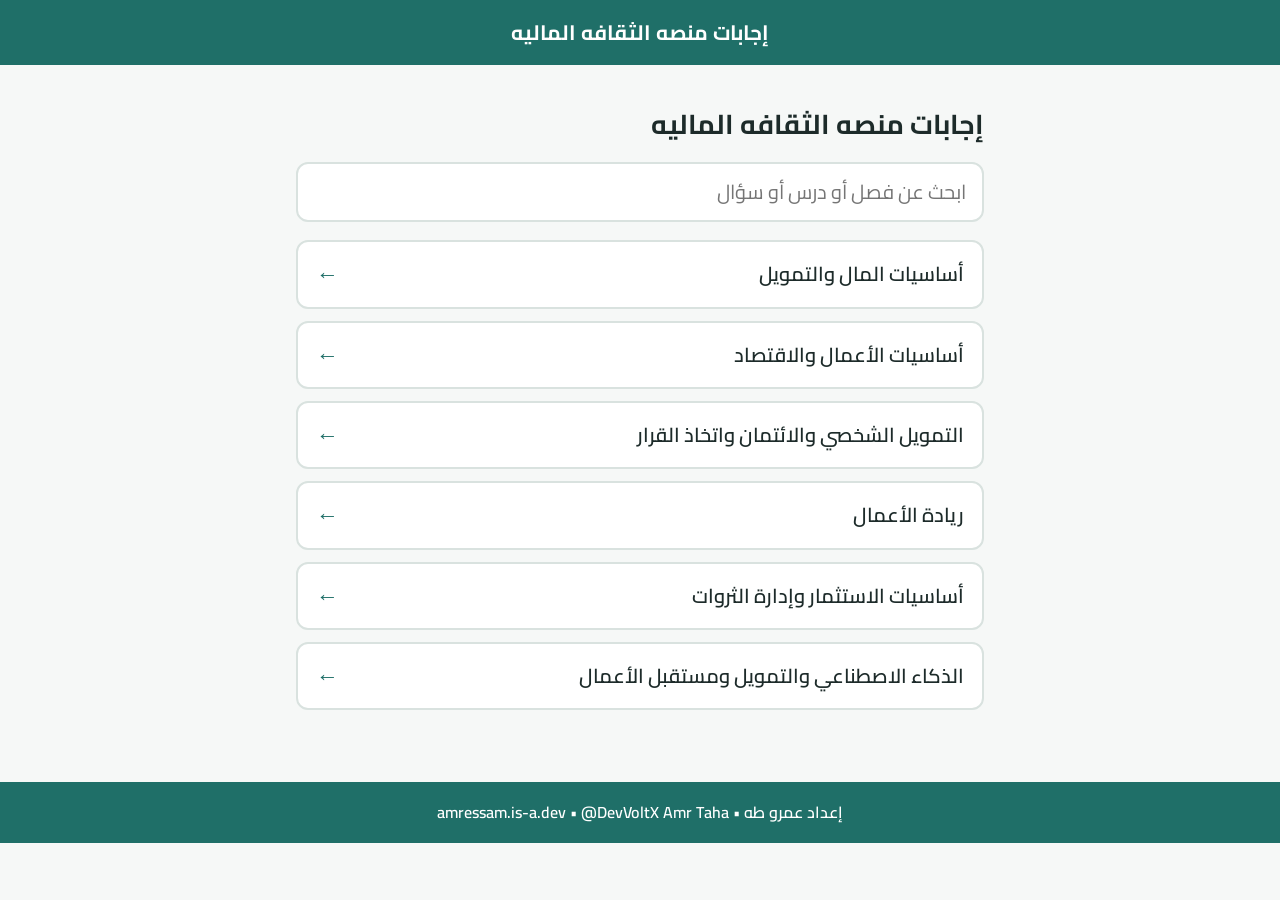
<file: index.html>
<!DOCTYPE html>
<html lang="ar" dir="rtl">

<head>
  <meta charset="UTF-8">
  <meta name="viewport" content="width=device-width, initial-scale=1">
  <title>إجابات منصه الثقافه الماليه</title>
  <link rel="preconnect" href="https://fonts.googleapis.com">
  <link rel="preconnect" href="https://fonts.gstatic.com" crossorigin>
  <link href="https://fonts.googleapis.com/css2?family=Cairo:wght@400;600;700&display=swap" rel="stylesheet">
  <link rel="stylesheet" href="style.css">
</head>

<body>
  <header class="top"><a class="site-name" href="#/" id="site-title">إجابات المنصة التعليمية</a></header>
  <main id="app" class="wrap" aria-live="polite"></main>
  
  <footer class="site-footer">
  إعداد عمرو طه • Amr Taha <a href="https://github.com/DevVoltX" style="color:inherit" dir="ltr">@DevVoltX</a> • <a href="https://amressam.is-a.dev/" target="_blank" rel="noopener" style="color:inherit" dir="ltr">amressam.is-a.dev</a>
</footer>
  
  <script src="data.js"></script>
  <script src="app.js"></script>
</body>

</html>
</file>
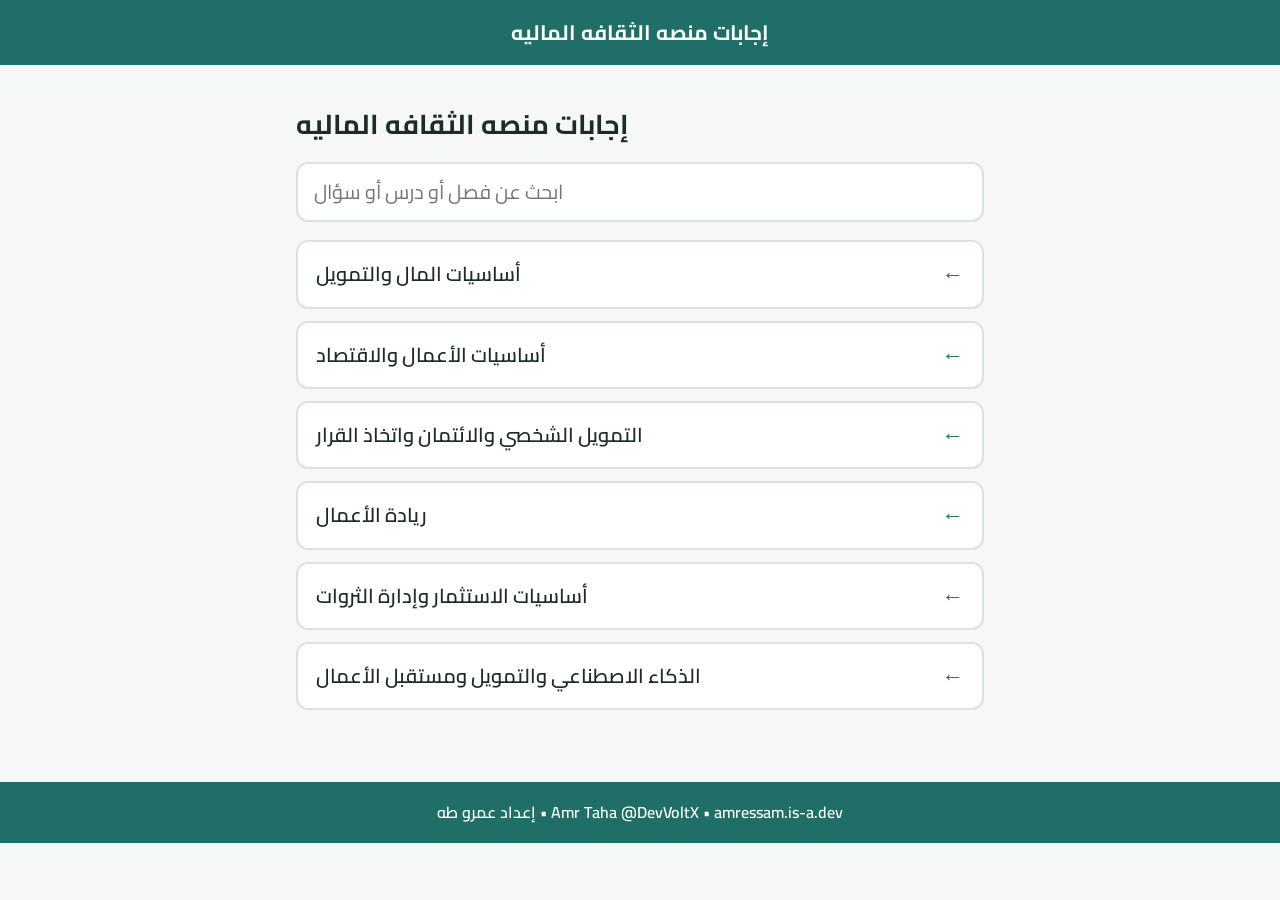
<file: إجابات منصه الثقافه الماليه.html>
<!doctype html><html><head><meta charset=utf8><meta name=viewport content="width=device-width,initial-scale=1,viewport-fit=cover"><style>:root{color-scheme:light;box-sizing:border-box;padding-top:env(safe-area-inset-top,0px);padding-bottom:env(safe-area-inset-bottom,0px)}html{scroll-padding-top:env(safe-area-inset-top,0px)}body{margin:0;padding:0;font:14px -apple-system,BlinkMacSystemFont,sans-serif;background:#fff;color:#000}img{max-width:100%}[hidden]:not([hidden=until-found i]){display:none!important}</style></head><body>

  
  
  <title>إجابات منصه الثقافه الماليه</title>
  <link rel="preconnect" href="https://fonts.googleapis.com">
  <link rel="preconnect" href="https://fonts.gstatic.com" crossorigin>
  <link href="https://fonts.googleapis.com/css2?family=Cairo:wght@400;600;700&display=swap" rel="stylesheet">
  <style>
    :root {
      --bg: #f6f8f7;
      --card: #fff;
      --text: #1d2b2a;
      --muted: #5d6e6c;
      --line: #d9e2df;
      --brand: #1f6f68;
      --brand-soft: #e3f1ef;
      --answer-bg: #eef7ee;
      --answer-line: #2f7d4f;
      --question-bg: #f1f5fb;
      --target: #f2b84b
    }
    
    * {
      box-sizing: border-box
    }
    
    html {
      -webkit-text-size-adjust: 100%
    }
    
    body {
      margin: 0;
      background: var(--bg);
      color: var(--text);
      font-family: "Cairo", "Tajawal", "Segoe UI", Tahoma, Arial, sans-serif;
      font-size: 19px;
      line-height: 1.8
    }
    
    a {
      color: inherit;
      text-decoration: none
    }
    
    :focus-visible {
      outline: 3px solid var(--brand);
      outline-offset: 2px
    }
    
    .top {
      background: var(--brand);
      color: #fff;
      padding: 14px 16px;
      text-align: center
    }
    
    .site-name {
      font-size: 1.3rem;
      font-weight: 700;
      display: inline-block
    }
    
    .wrap {
      max-width: 720px;
      margin: 0 auto;
      padding: 20px 16px 48px
    }
    
    h1 {
      font-size: 1.7rem;
      line-height: 1.5;
      margin: 8px 0 6px
    }
    
    h2 {
      font-size: 1.25rem;
      margin: 28px 0 10px;
      color: var(--brand)
    }
    
    .lead {
      font-size: 1.15rem;
      color: var(--muted);
      margin: 0 0 16px
    }
    
    .crumb {
      color: var(--muted);
      font-size: .95rem;
      margin: 0 0 8px
    }
    
    .note {
      color: var(--muted);
      text-align: center;
      padding: 24px 8px
    }
    
    .search {
      width: 100%;
      min-height: 56px;
      padding: 10px 16px;
      font: inherit;
      color: var(--text);
      background: var(--card);
      border: 2px solid var(--line);
      border-radius: 12px;
      margin-bottom: 18px
    }
    
    .search:focus {
      border-color: var(--brand);
      outline: none
    }
    
    .list {
      display: flex;
      flex-direction: column;
      gap: 12px
    }
    
    .btn {
      display: flex;
      align-items: center;
      justify-content: space-between;
      gap: 12px;
      min-height: 60px;
      padding: 12px 18px;
      background: var(--card);
      border: 2px solid var(--line);
      border-radius: 12px;
      font-weight: 600
    }
    
    .btn:hover,
    .btn:active {
      border-color: var(--brand);
      background: var(--brand-soft)
    }
    
    .btn .arrow {
      color: var(--brand);
      font-size: 1.4rem;
      flex-shrink: 0
    }
    
    .btn .sub {
      display: block;
      font-weight: 400;
      font-size: .9rem;
      color: var(--muted)
    }
    
    .back {
      display: inline-flex;
      align-items: center;
      gap: 8px;
      min-height: 52px;
      padding: 8px 18px;
      margin-bottom: 8px;
      background: var(--brand);
      color: #fff;
      border-radius: 12px;
      font-weight: 600
    }
    
    .qcard {
      background: var(--card);
      border: 2px solid var(--line);
      border-radius: 12px;
      margin-bottom: 18px;
      overflow: hidden
    }
    
    .qcard.target {
      border-color: var(--target);
      border-width: 3px
    }
    
    .q {
      background: var(--question-bg);
      padding: 14px 16px
    }
    
    .a {
      background: var(--answer-bg);
      padding: 14px 16px;
      border-top: 2px solid var(--answer-line)
    }
    
    .label {
      display: block;
      font-weight: 700;
      margin-bottom: 4px
    }
    
    .q .label {
      color: #2d4a7a
    }
    
    .a .label {
      color: var(--answer-line)
    }
    
    .text {
      white-space: pre-wrap;
      overflow-wrap: anywhere;
      margin: 0
    }
    
    .qcard img {
      display: block;
      max-width: 100%;
      height: auto;
      margin-top: 10px;
      border-radius: 8px
    }
    
    @media(min-width:700px) {
      body {
        font-size: 20px
      }
      
      .wrap {
        padding-top: 32px
      }
    }
  </style>

  <header class="top"><a class="site-name" href="#/" id="site-title">إجابات المنصة التعليمية</a></header>
  <main id="app" class="wrap" aria-live="polite"></main>
  
  <footer style="background:#1f6f68;color:#fff;text-align:center;padding:16px;font-family:'Cairo','Tajawal','Segoe UI',Tahoma,Arial,sans-serif;font-size:1rem;font-weight:600;margin-top:24px">
  إعداد عمرو طه • Amr Taha <a href="https://github.com/DevVoltX" style="color:inherit" dir="ltr">@DevVoltX</a> • <a href="https://amressam.is-a.dev/" target="_blank" rel="noopener" style="color:inherit" dir="ltr">amressam.is-a.dev</a>
</footer>
  
  <script>
    var CONTENT = {
      siteTitle: `إجابات منصه الثقافه الماليه`,
      chapters: [
      {
        title: `أساسيات المال والتمويل`,
        sections: [
        {
          title: `حل اختبارات الفصل`,
          lessons: [
          {
            title: `دور المال`,
            questions: [
            {
              question: `ما هو السبب الأكثر جوهرية لعدم انتشار المقايضة في المجتمع بأكمله؟`,
              answer: `لأن من الصعب أن تجد شخصًا يملك ما تريده ويريد أيضًا ما تملكه`
            },
            {
              
              question: `ما السبب الأكبر لاحتفاظ الأوراق النقدية الحديثة (النقود الإلزامية) بقيمتها مع أنها غير قابلة للاستبدال بالذهب؟`,
              answer: `لأن ضمان الحكومة وثقة المجتمع المشتركة بأن "يمكن استخدام هذا لشراء الأشياء"`
            },
            {
              
              question: `ما اسم الظاهرة التي تستمر فيها الأسعار في الارتفاع بشكل لا يمكن التحكم فيه وتكاد تختفي فيها قيمة المال؟`,
              answer: `التضخم المفرط`
            },
            {
              
              question: `كـ"كشري بـ٢٥ جنيهًا، شاورما بـ٤٠ جنيهًا"، أي وظيفة للمال تتيح لك مقارنة قيم سلع مختلفة برقم مشترك؟`,
              answer: `وحده الحساب`
            },
            {
              
              question: `عندما يستلم شخص مالًا ويستطيع استخدامه لمشترياته القادمة، أي أن المال "يستمر في التداول"، مما يجعل الصفقات سلسة. أي وظيفة للمال هذه؟`,
              answer: `وسيلة التبادل`
            },
            {
              
              question: `شيء كان يمكن شراؤه بمائة جنيه منذ ١٠ سنوات لا يمكن شراؤه بنفس المائة جنيه اليوم. ما الذي انخفض؟`,
              answer: `القدرة الشرائية`
            },
            {
              
              question: `أي مما يلي خاصية صحيحة للمال الإلكتروني؟`,
              answer: `نظام يخزّن معلومات المال كبيانات رقمية ويستخدمها عبر بطاقة أو هاتف`
            },
            {
              
              question: `ما السبب في أن الأصول المشفَّرة (العملة الافتراضية) يُقال إنها غير مستقرة كـ"مخزن للقيمة"؟`,
              answer: `لأنها لا يُصدرها بنك مركزي، فتقلبات الأسعار كبيرة جدًا`
            },
            {
              
              question: `ما الفرق الأكبر بين CBDC (العملة الرقمية للبنك المركزي) والأصول المشفَّرة؟`,
              answer: `CBDC يُصدرها البنك المركزي ولها نفس دعم الثقة الذي تتمتع به العملة القانونية`
            },
            {
              
              question: `أي مما يلي هو السبب الأكثر ملاءمة لاعتبار "الشمول المالي" مهمًا بشكل خاص؟`,
              answer: `لتوصيل الخدمات المالية حتى لمن لا يستطيعون الحصول على حساب بنكي، مما يتيح المشاركة في النشاط الاقتصادي`
            }]
          },
          {
            title: `دور التمويل في المجتمع`,
            questions: [
              { question: `أي نوع من النظام هو "التمويل"؟`, answer: `نظام يوصّل المال من أصحاب الفائض إلى من يحتاجون إلى المال` },
              { question: `ما اسم النظام الذي تجمع فيه البنوك مال المودعين وتُقرضه للشركات؟`, answer: `التمويل غير المباشر` },
              { question: `ما اسم النظام الذي تُصدر فيه الشركات أسهمًا وتجمع المال مباشرة من المستثمرين؟`, answer: `التمويل المباشر` },
              { question: `من بين أدوار البنك المركزي الثلاثة ("بنك الإصدار"، و"بنك البنوك"، و"بنك الحكومة")، أي دور يدعم البنوك التجارية عندما تنقصها الأموال؟`, answer: `بنك البنوك` },
              { question: `من بين المؤسسات المالية التالية، أي منها له دور التوسّط في بيع الأسهم والسندات؟`, answer: `شركة الأوراق المالية` },
              { question: `ما السبب الصحيح لاعتبار شركات التأمين واحدة من المؤسسات المالية؟`, answer: `شركات التأمين تستثمر الأقساط التي تجمعها، مساهمة في حركة مال المجتمع` },
              { question: `ما الترتيب الصحيح للدورة الحميدة؟`, answer: `الأموال ← الاستثمار ← التوظيف ← الاستهلاك ← الإيرادات الضريبية` },
              { question: `ما كان المُحرِّك الأولي لصدمة ليمان في ٢٠٠٨؟`, answer: `أقرضت البنوك مبالغ كبيرة حتى لأشخاص ذوي قدرة سداد منخفضة، مما أدى إلى تخلّف واسع عن الدفع` },
              { question: `أي مما يلي هو الخاصية الأكثر ملاءمة لشخص في حالة "استبعاد مالي"؟`, answer: `لا يستطيع الحصول على حساب بنكي وهو في حالة لا تصله فيها فوائد الربط المالي` },
              { question: `ما الوصف الصحيح لنظام الجمعية؟`, answer: `نظام يجمع فيه أصدقاء موثوقون المال معًا ويتناوبون على استلام مبالغ إجمالية` }
            ]
          },
          {
            title: `البنية الأساسية للاقتصاد`,
            questions: [
              { question: `طُرح إصدار جديد من سلعة رياضية مشهورة للبيع. بعد الإصدار مباشرة، أراد كثير من الناس الشراء واستمر النقص. في هذا الوقت، كيف تعتقد أن سعر هذا المنتج سيتحرك؟`, answer: `مع وجود كثير من الناس الذين يريدون الشراء، من المرجح أن يرتفع السعر` },
              { question: `من بين المشاهد الأربعة التالية، أيها أقرب إلى حالة سوق احتكار؟`, answer: `في منطقة، شركة واحدة فقط تزوّد المياه ويجب على السكان استخدامها` },
              { question: `من بين التالية، أيها يُعتبَر ذا مرونة سعر صغيرة (الطلب لا يتغيّر تقريبًا عندما يتغيّر السعر)؟`, answer: `دواء مضاد للحمى مهم تتناوله عندما تكون مصابًا بحمى` },
              { question: `كان الناتج المحلي الإجمالي لدولة العام الماضي ١٠٠، لكن الناتج المحلي الإجمالي هذا العام ١٠٣. أي مما يلي صحيح بخصوص معدل النمو الاقتصادي لهذه الدولة؟`, answer: `معدل النمو الاقتصادي +٣%، والاقتصاد ينمو` },
              { question: `بخصوص الناتج المحلي الإجمالي ومؤشر أسعار المستهلك، أي توليفة صحيحة؟`, answer: `الناتج المحلي الإجمالي يُظهر إجمالي إنتاج الدولة، ومؤشر أسعار المستهلك يُظهر تغيّرات الأسعار` },
              { question: `في دولة، أُغلقت مصانع كثيرة وتم تسريح أشخاص أكثر. في هذا الوقت، ما رأيك يحدث لمعدل البطالة في هذه الدولة؟`, answer: `بما أن أشخاصًا أكثر يُسرَّحون، يرتفع معدل البطالة في هذه الدولة` },
              { question: `من بين الدخول الأربعة التالية، أي منها مُضمَّن مباشرة في "الميزان التجاري" لمصر؟`, answer: `دخل من تصدير مصر النفط والغاز الطبيعي لدول أجنبية` },
              { question: `من بين وصف الدول الأربعة التالية، أي منها أقرب إلى خصائص "اقتصاد السوق"؟`, answer: `تُحدَّد الأسعار بالطلب والعرض، ويمكن للأفراد بدء مشاريع تجارية بحرية` },
              { question: `في دولة، تتراجع الأحوال الاقتصادية ويرتفع معدل البطالة. كتصرفات نموذجية، أي توليفة صحيحة لتصرفات الحكومة والبنك المركزي؟`, answer: `تزيد الحكومة الأعمال العامة، ويزيد البنك المركزي المعروض النقدي` },
              { question: `في دولة، تسبّبت اضطرابات الاستيراد في ارتفاع حاد لأسعار الضروريات اليومية بشكل عام. أي مما يلي هو التسلسل الصحيح للأحداث في هذا الوضع؟`, answer: `انخفاض الواردات ← انخفاض العرض المحلي ← ارتفاع مؤشر أسعار المستهلك ← يستجيب البنك المركزي بالسياسة النقدية` }
            ]
          },
          {
            title: `فهم الزكاة`,
            questions: [
              { question: `أي مما يلي يصف الزكاة بشكل صحيح؟`, answer: `إنه شكل واجب من العطاء مُعرَّف كأحد أركان الإسلام الخمسة` },
              { question: `أي مما يلي يصف النصاب بشكل صحيح؟`, answer: `هو الحد الأدنى للثروة الذي ينشأ عنده واجب دفع الزكاة` },
              { question: `ما الفرق الأساسي بين الزكاة والصدقة؟`, answer: `الزكاة واجب بمبلغ ومستفيدين ثابتين، بينما الصدقة طوعية وحرة` },
              { question: `أي مما يلي هو التوليفة الصحيحة للشرطين لنشوء واجب الزكاة؟`, answer: `حمل ثروة تتجاوز النصاب + حملها باستمرار لمدة سنة` },
              { question: `كم من الزكاة يدفع شخص حمل ثروة بـ٣٬٠٠٠٬٠٠٠ جنيه، تتجاوز النصاب، لمدة سنة؟`, answer: `٧٥٬٠٠٠ جنيه` },
              { question: `أي مما يلي صحيح كشخص مُضمَّن في فئات مستفيدي الزكاة؟`, answer: `شخص نفد ماله خلال السفر ويواجه صعوبة في العودة إلى بيته` },
              { question: `ما الفرق الأساسي بين الزكاة والضرائب؟`, answer: `الزكاة واجب ديني فردي، والضرائب تحصيل بقانون الدولة` },
              { question: `أي مما يلي يصف بأفضل شكل أثر مال الزكاة على المجتمع؟`, answer: `يتدفق المال من المستفيد إلى المجتمع بأكمله، مما يؤدي إلى تقليص التفاوت` },
              { question: `أي نوع من الفعل محرَّم كـ"ربا" في التمويل الإسلامي؟`, answer: `إقراض المال واستعادة أكثر بغض النظر عن النتيجة` },
              { question: `أي مما يلي يصف بأفضل شكل المحتوى الذي تعلمته بشكل عام؟`, answer: `الحساب والمستفيدون مُعرَّفون كواجب، مما يساهم أيضًا في تضييق التفاوت الاجتماعي` }
            ]
          }]
        }, ]
      },
      {
        title: `أساسيات الأعمال والاقتصاد`,
        sections: [
        {
          title: `حل اختبارات الفصل`,
          lessons: [
          {
            title: `ما هو المشروع التجاري؟`,
            questions: [
              { question: `من بين التالية، أي منها ينطبق على "منشأة عامة"؟`, answer: `حافلة تديرها المدينة يستقلّها المواطنون عادةً` },
              { question: `من بين الشركات التالية، في أيها يتحمّل الشركاء "مسؤولية غير محدودة"؟`, answer: `شركة تضامن` },
              { question: `من بين التالية، أي منها وصف صحيح لـ"منظمة غير ربحية"؟`, answer: `منظمة تعمل لصالح المجتمع وتستخدم الدخل للأنشطة دون توزيعه` },
              { question: `أي مما يلي يفسّر بأفضل شكل "ربح الشركة"؟`, answer: `المتبقي بعد طرح النفقات الضرورية من المال الذي دخل الشركة` },
              { question: `بخصوص استخدامات ربح الشركة الذي حققته شركة، من بين ① إلى ④ التالية، أي توليفة تختار كل ما ينطبق كاستخدامات لربح الشركة؟ ① الاستثمار الرأسمالي والبحث والتطوير (الاستثمار في مصانع أو آلات جديدة، يُستخدَم للبحث والتطوير لمنتجات أو تصاميم جديدة) ② توزيعات الأرباح (إعطاء جزء من ربح الشركة كنصيب للمساهمين الذين قدّموا مالًا للشركة) ③ الأرباح المحتجزة (الاحتفاظ بها داخل الشركة للحالات الطارئة بدلًا من استخدام كل ربح الشركة) ④ التبرع للمجتمع المحلي (الإعطاء كتبرع لفعاليات أو منظمات محلية)`, answer: `①، ②، ③` },
              { question: `في أي من المشاهد التالية يحدث "الفصل بين الملكية والإدارة"؟`, answer: `شركة كبيرة يستثمر فيها مساهمون كثيرون ويديرها أعضاء مجلس إدارة مختارون` },
              { question: `لنفترض الأشخاص ① إلى ⑥ التاليين عن شركة أغذية معينة. من بينهم، أي توليفة تشمل كل الأشخاص الذين ينطبقون كـ"أصحاب مصلحة" لتلك الشركة؟ ① مساهم يقدّم مالًا للشركة ② موظف يعمل في الشركة ③ عميل يشتري منتجات الشركة (عميل) ④ شركة أخرى تقدّم مواد خام (دقيق، سكر، إلخ) للشركة ⑤ أشخاص محليون يعيشون قرب مصنع الشركة مباشرة ⑥ شخص يعيش في منطقة أخرى لم يسمع باسم الشركة أبدًا`, answer: `①، ②، ③، ④، ⑤` },
              { question: `أي مما يلي يصف بأفضل شكل "CSR (المسؤولية الاجتماعية للشركات)"؟`, answer: `نهج تعمل فيه شركة بمسؤولية تجاه نطاق واسع من الأطراف التي تتصل بها (الناس والبيئة)` },
              { question: `من بين التالية، أي فعل ينطبق على "الامتثال"؟`, answer: `شركة أغذية تصنع منتجات مع اتباع معايير السلامة المُقرَّرة بشكل صحيح` },
              { question: `أي من التوليفات التالية تحدد بشكل صحيح كل العبارات الصحيحة (①-⑤) بخصوص ربح الشركة وأصحاب المصلحة والمسؤولية الاجتماعية للشركة؟ ① تُدار المنشأة العامة بهدف أساسي هو دعم حياة المواطنين. ② يُقسَّم ربح الشركة ويُستخدَم في اتجاهات متعددة: الاستثمار الرأسمالي والبحث والتطوير / توزيعات الأرباح / الأرباح المحتجزة. ③ في الشركة ذات المسؤولية المحدودة، لا يحتاج الأعضاء (المساهمون) إلى دفع دَين الشركة من أصولهم الخاصة بما يتجاوز ما استثمروه. ④ CSR (المسؤولية الاجتماعية للشركات) واجب يجب على الشركة أن تتبرّع فيه دائمًا بجزء من أرباحها. ⑤ الاستثمار وفق ESG تحرّك يُقيِّم الشركة بالنظر إلى ثلاثة محاور، البيئة، والمجتمع، والحوكمة، لا ربح الشركة فقط.`, answer: `①، ②، ③، ⑤` }
            ]
          },
          {
            title: `عمليات الأعمال والاقتصاد`,
            questions: [
              { question: `أي مما يلي هو التوليفة الأفضل للأطراف الثلاثة في الدورة الاقتصادية؟`, answer: `الأسر، والشركات، والحكومة` },
              { question: `أي مما يلي يصف بأفضل شكل الطرق الثلاث لقياس الناتج المحلي الإجمالي؟`, answer: `المبدأ القائل بأن عندما تنظر إلى حركة الاقتصاد كله من ثلاثة منظورات، الإجماليات دائمًا بنفس الحجم` },
              { question: `أي مما يلي يصف بأفضل شكل أثر المضاعف؟`, answer: `ظاهرة تتسلسل فيها دورة واحدة من الصرف، ولمجتمع بأكمله تُخلَق حركة اقتصادية أكبر من المبلغ الأول` },
              { question: `أي مما يلي يصف بأفضل شكل سلسلة التوريد؟`, answer: `سلسلة التدفقات من توفير المواد الخام، عبر المعالجة والتوزيع، إلى الوصول ليد المستهلك` },
              { question: `أي مما يلي هي المعادلة الصحيحة لحساب القيمة المضافة؟`, answer: `المقدار المتبقي بعد طرح تكلفة الشراء من سعر البيع` },
              { question: `أي مما يلي يصف بأفضل شكل تقسيم العمل الدولي؟`, answer: `آلية تتخصّص فيها الدول في ما تتميّز فيه وتستطيع إنتاجه بفعالية` },
              { question: `أي مما يلي يصف بأفضل شكل الاستعانة بمصادر خارجية؟`, answer: `آلية لا تفعل فيها كل شيء داخليًا بل تترك جزءًا من العمل لشركات متخصصة خارجية` },
              { question: `أي مما يلي يصف بأفضل شكل الفرق بين ضريبة الشركات وضريبة الدخل؟`, answer: `ضريبة الشركات ضريبة تدفع فيها شركة جزءًا من ربح الشركة للحكومة، وضريبة الدخل ضريبة يدفع فيها فرد عامل جزءًا من دخله للحكومة` },
              { question: `أي مما يلي هو المثال الأفضل لـ"التنظيم والترخيص" الحكومي؟`, answer: `آلية عند بدء محل يتعامل مع الطعام، لا يمكنك الفتح دون الحصول على إذن النظافة من الحكومة` },
              { question: `أي مما يلي يصف بأفضل شكل آلية المناطق الاقتصادية الخاصة والاستثمار الأجنبي المباشر (FDI)؟`, answer: `آلية تُنشئ فيها الحكومة منطقة اقتصادية خاصة وتجلب شركات من الخارج بإعطاء معاملة تفضيلية على الضرائب والقواعد` }
            ]
          },
          {
            title: `الدخل والنفقات والسلوك الاقتصادي`,
            questions: [
              { question: `ما اسم الدخل المكتسب من العمل كموظف لدى شركة أو شخص؟`, answer: `دخل العمل` },
              { question: `أي مما يلي يصف بأفضل شكل الفرق بين الأجر الاسمي والأجر الحقيقي؟`, answer: `الأجر الاسمي هو المقدار المدفوع كراتب، والأجر الحقيقي هو الأجر المرئي بالقدرة الشرائية الفعلية مع أخذ تغيّرات الأسعار بالحسبان` },
              { question: `أي مما يلي يصف بأفضل شكل موقع التحويلات في اقتصاد مصر؟`, answer: `مال يرسله المصريون العاملون بالخارج لأسرهم في البيت، أصبح مصدر دخل مهمًا لاقتصاد مصر` },
              { question: `أي مما يلي هو التوليفة الأفضل للتكلفة الثابتة والتكلفة المتغيّرة؟`, answer: `أمثلة التكلفة الثابتة هي الإيجار ورسوم الاتصالات الأساسية، وأمثلة التكلفة المتغيّرة هي تكاليف الطعام وتكاليف الضروريات اليومية` },
              { question: `أي مما يلي يفسّر بأفضل شكل الميل للاستهلاك والميل للادّخار؟`, answer: `نسبة الدخل المتاح للتصرف الموضوعة نحو الاستهلاك هي الميل للاستهلاك، والنسبة الموضوعة نحو الادّخار هي الميل للادّخار` },
              { question: `أي مما يلي يفسّر بأفضل شكل "تكلفة الفرصة البديلة" في المشهد التالي؟ المشهد: "في عطلة نهاية الأسبوع، تتردّد بين استخدام وقتك للدراسة أو للمساعدة في البيت".`, answer: `إذا اخترت المساعدة في البيت، التعلّم الذي كنت ستكسبه من الدراسة يصبح تكلفة الفرصة البديلة` },
              { question: `أي مما يلي يفسّر بأفضل شكل الدخل المتاح للتصرف؟`, answer: `المال الذي تستطيع الأسرة استخدامه بحرية فعليًا، بعد طرح الضرائب واشتراكات التأمين الاجتماعي من المقدار المدفوع كراتب` },
              { question: `أي مما يلي يصف بأفضل شكل الموقع الذي يحتلّه استهلاك الأسر ضمن اقتصاد الدولة كلها؟`, answer: `يحتلّ استهلاك الأسر الجزء الأكبر ضمن الناتج المحلي الإجمالي، وهو اللاعب الرئيسي الأكبر الذي يحمل الاستهلاك ضمن الاقتصاد` },
              { question: `في وقت معين، قلّلت أسر عبر الدولة الصرف دفعة واحدة، مفكّرة "المستقبل غير مؤكَّد، فلنادّخر". ثم انخفضت إيرادات المحلات، وانخفض التوظيف، وانخفض الدخل، واضطُرَّت الأسر لادّخار أكثر. أي مما يلي يفسّر بأفضل شكل هذه "مفارقة الادّخار"؟`, answer: `ظاهرة يعمل فيها الادّخار، المنطقي لأسرة فردية، على تبريد الاقتصاد عندما يحدث في نفس الوقت عبر المجتمع بأكمله` },
              { question: `أي مما يلي يصف بأفضل شكل آلية الدعم الحكومي؟`, answer: `آلية تتحمّل فيها الحكومة جزءًا من سعر منتج حتى تستطيع الأسرة شراءه بأرخص. يأتي المال من الضرائب` }
            ]
          },
          {
            title: `محاكاة حياة العمل - العمل والكسب والحياة`,
            questions: [
              { question: `عندما تستيقظ في عالم المحاكي، يبدأ يومك كشخص بالغ عامل. قبل مغادرة العمل، على الجريدة المنتشرة على الطاولة، ثلاث عبارات تظهر: "بقالة محلية"، و"سلسلة مطاعم كبرى"، و"مرفق مياه". من بين هذه، أيها "منشأة عامة"؟`, answer: `مرفق مياه تديره الحكومة الوطنية أو المحلية` },
              { question: `بعد غسل وجهك، تحزم حقيبتك للتنقّل. بشكل مفاجئ، يجذب انتباهك كتاب أعمال بدأت قراءته بالأمس. تقول الصفحة، "أشكال إدارة المشروع التجاري تنقسم بشكل عام إلى مشاريع فردية ومنشآت قانونية". من بين هذه، أي منها يصف بأفضل شكل "المشروع الفردي"؟`, answer: `شكل يدير فيه فرد المشروع، ويعود كل من الدخل المكتسب والديون إلى الفرد بالكامل` },
              { question: `في طريقك للمحطة بعد ترك البيت، لافتات شركات متعددة تصطفّ في الشارع: "شركة تضامن"، و"شركة توصية بسيطة"، و"شركة ذات مسؤولية محدودة"، و"شركة مساهمة". من بين هذه، أي منها يصف بأفضل شكل "الشركة المساهمة"؟`, answer: `شكل يتحمّل فيه كل المستثمرين مسؤولية فقط بحدود استثمارهم` },
              { question: `بينما تنتظر القطار على الرصيف، يجذب انتباهك مقال عن "المسؤولية المحدودة وغير المحدودة" في الجريدة في يدك. أي من المشاهد التالية ينطبق بأفضل شكل على "المسؤولية غير المحدودة"؟`, answer: `مشهد لا تستطيع فيه شركة تضامن سداد دَين كبير بعد ذلك، ويسدّد مستثمر المبلغ كاملًا حتى باستخدام أصوله الشخصية` },
              { question: `داخل القطار الذي ركبته، تسمع شخصين يقفان قريبًا يقولان، "أنشطة تلك المنظمة غير الربحية عظيمة، أليس كذلك؟" ما الفرق الأكبر بين "منظمة غير ربحية" و"شركة"؟`, answer: `الشركة منظمة هدفها الأساسي السعي للربح، لكن المنظمة غير الربحية تهدف للمساهمة الاجتماعية` },
              { question: `تخرج من القطار وتعبر بوابة المصنع. في الاجتماع الصباحي، يخاطب المدير التنفيذي الموظفين: "لننمّي ربح شركتنا أكثر". ماذا يعني "ربح الشركة" هنا؟`, answer: `المال المتبقي في اليد بعد طرح النفقات من الإيرادات` },
              { question: `عندما تصل إلى موقعك، يعطيك موظف محاسبة تقريرًا قائلًا، "هذه أرقام الشهر الماضي". وفقًا للتقرير، كانت إيرادات الشهر الماضي ٣٠٠٬٠٠٠ جنيه، والنفقات ١٢٠٬٠٠٠ جنيه للمواد الخام، و٧٠٬٠٠٠ جنيه للعمالة، و٢٠٬٠٠٠ جنيه لتكاليف أخرى. ما كان ربح هذا المصنع الشهر الماضي؟`, answer: `٩٠٬٠٠٠ جنيه` },
              { question: `بالنظر إلى بيان الدخل أعلاه، تفكّر، "لزيادة ربح الشركة أكثر، أي نفقة سيكون فعّالًا تقليصها؟" إذا استطعت تقليص كل نفقة بنفس النسبة، أي عنصر نفقات يمكن أن يزيد ربح الشركة أكثر من خلال التقليص؟`, answer: `تكاليف المواد الخام. هي الأكبر بين النفقات، فتقليصها له الأثر الأكبر على ربح الشركة` },
              { question: `اليوم كان يوم الجمعية العامة للمساهمين، فتجمّع مساهمون لا يأتون عادة للمصنع. المساهمون هم من يستثمرون في الشركة، لكن من يتعاملون مع الإدارة اليومية هم الرئيس والمسؤولون المختارون. أي مما يلي يصف بأفضل شكل بنية هذه الشركة؟`, answer: `المساهمون الذين يستثمرون في الشركة والأشخاص الذين يديرونها فعليًا مُقسَّمون إلى مناصب منفصلة` },
              { question: `خلال استراحة في العمل الصباحي، تم نشر رسم بياني واحد بعنوان "الشركاء الذين يجب أن نقدّرهم" على جدار مساحة الاستراحة. من بين ① إلى ④ التالية، أي توليفة تختار بشكل صحيح كل الأطراف التي تُحسَب "أصحاب مصلحة" الشركة؟ ① مساهمو الشركة ② الموظفون العاملون في الشركة ③ العملاء الذين يشترون منتجات الشركة ④ شركة في صناعة مختلفة بلا صفقات أو اتصال بالشركة`, answer: `①، ②، و③` },
              { question: `عندما تمرّ قرب مدخل المصنع، ملصق يُظهر أنشطة حفاظ بيئي معروض على الجدار. زميل ينظر إليه يخاطبك: "لا نسعى فقط للربح، نبذل جهدًا في أنشطة كهذه أيضًا، صحيح؟" أي فكرة تمثّل الجهد الذي يتحدث عنه هذا الزميل؟`, answer: `CSR. ينطبق على فكرة عمل الشركة بمسؤولية تجاه نطاق واسع من الأطراف` },
              { question: `خلال الاستراحة، تسمع موظفين قريبين يقولان، "مؤخرًا، مستثمرون أكثر ينظرون إلى الشركات من منظور ESG". أي مما يلي هو التوليفة الأفضل للعناصر الثلاثة لهذا "ESG"؟`, answer: `البيئة، والمجتمع، والحوكمة، المحاور الثلاثة لتقييم شركة` },
              { question: `بينما تستمر في العمل الصباحي، يخاطبك زميل: "هذا العمل، في النهاية، يقوم على الحفاظ على الامتثال، صحيح؟" أي مما يلي يصف بأفضل شكل معنى هذا "الامتثال"؟`, answer: `مراعاة القوانين واللوائح الداخلية وحتى قواعد وأخلاقيات المجتمع أثناء العمل` },
              { question: `بينما تراقب جهود المصنع المتنوعة، تتساءل، "كيف يتصل 'مراعاة القواعد' بـ'العمل لصالح المجتمع'؟" أي مما يلي يصف بأفضل شكل العلاقة بين CSR والامتثال؟`, answer: `الامتثال أساس CSR، القاعدة لتحقيق المسؤولية الاجتماعية` },
              { question: `خلال استراحة الظهيرة، تدخل الكافتيريا، وبينما تأكل الغداء، تسمع من الطاولة المجاورة، "تلك المعدات يمكن تمويلها بدعم حكومي". أي مما يلي يصف بأفضل شكل الهدف الأساسي من إعطاء الحكومة دعمًا لشركات كهذه؟`, answer: `لدعم أنشطة الشركة وتنشيط الاقتصاد كله` },
              { question: `بعد إنهاء الغداء، بينما تقضي بقية الوقت في غرفة الاستراحة، شخص في مقعد قريب كان يقول بسعادة، "اليوم يوم استلام الراتب، فسأشتري شيئًا جيدًا في طريقي للبيت". بمشاهدة هذا، تفكّر، "إذا توقفت الشركات عن دفع الرواتب للأسر، ماذا سيحدث لتدفق المال كله؟" أي مما يلي يصف بأفضل شكل ما سيحدث؟`, answer: `تنخفض قدرة الأسر الشرائية ودخل الشركات أيضًا، وفي النهاية تنخفض الإيرادات الضريبية ويتأثر الكل` },
              { question: `سمعت أن شركة بناء شريكة فازت بعقد أعمال عامة حكومية جديد. زميل علّمك عن التأثير الاقتصادي: "المال المصروف حديثًا يصبح إيرادات الشركة، ثم رواتب، ومن خلال التسوّق، يستمر في زيادة رواتب أشخاص آخرين واحدًا تلو الآخر". أي ظاهرة اقتصادية تُظهرها هذه القصة؟`, answer: `الصرف الأولي يُولِّد استهلاكًا جديدًا واحدًا تلو الآخر، وتتضخّم حركة مال المجتمع كله أكبر من الصرف الأولي` },
              { question: `عندما زرت مصنعًا شريكًا، سمعت أن الطعام الذي يصل هناك يُحمَل بترتيب "توفير المواد الخام ← المعالجة في المصنع ← التوزيع ← متجر التجزئة ← المستهلك". أي كلمة تمثّل هذا التسلسل من التدفق الذي تتبعه المنتجات؟`, answer: `سلسلة التوريد. تدفق المنتجات من المواد الخام إلى المستهلك` },
              { question: `أظهر لك موظف في المصنع الشريك الجدول أعلاه الذي يلخّص كم يُباع المنتج في كل مرحلة. كم قيمة مضافة جديدة تتولّد في مرحلة "المصنع ← التوزيع"؟ (القيمة المضافة = سعر البيع − سعر الشراء)`, answer: `٢٬٠٠٠ جنيه` },
              { question: `خلال جولة المصنع الشريك، سمعت، "يُسمى تدفق المنتج أحيانًا باسم مختلف حسب الزاوية التي تنظر منها". أي مما يلي يصف بأفضل شكل خاصية منظور "سلسلة القيمة"؟`, answer: `منظور يركّز على كم قيمة تتولّد في كل مرحلة من المواد الخام إلى المستهلك` },
              { question: `سمعت أن من بين شركاء المصنع شركة توفّر مواد خام من الخارج. أي مما يلي يفسّر بأفضل شكل طريقة اتصال الدول ببعضها من خلال التجارة؟`, answer: `آلية تتولّى فيها كل دولة إنتاج مجالها التخصصي وتتكامل من خلال التجارة` },
              { question: `قال موظف في المصنع: "نترك أعمال المحاسبة لشركة متخصصة خارجية". أي مما يلي يفسر هذا النهج بأفضل شكل؟`, answer: `آلية لتفويض جزء من عمليات الشركة الخاصة لشركة متخصصة خارجية` },
              { question: `بعد الظهر، عندما توقفت عند المكتب، تمتم أحد المديرين هناك قائلًا: "ضريبة الشركات مرتفعة هذا العام". أي مما يلي يصف بأفضل شكل هذه "ضريبة الشركات"؟`, answer: `ضريبة تدفعها شركة للحكومة وفقًا لربح الشركة لتلك السنة` },
              { question: `عُيِّنت مدرّبًا لتدريب الموظفين الجدد، وسألك متدرّب، "كيف تختلف ضريبة الدخل عن ضريبة الشركات؟" أي مما يلي يفسّر بأفضل شكل هذا الفرق؟`, answer: `تُفرَض ضريبة الدخل على دخل فرد، وضريبة الشركات على ربح شركة` },
              { question: `في اجتماع مكتبي، ظهر موضوع: "تُغطّي الحكومة الخدمات العامة بالضرائب التي تجمعها". أي مما يلي هو التوليفة الأفضل لأمثلة هذه "الخدمة العامة"؟`, answer: `خدمات كالطرق والمياه والتعليم والشرطة التي تدعم بنية أساسية يستخدمها المجتمع كله` },
              { question: `في الاجتماع، تبيّن أن المنطقة التي يقع فيها مصنع شريك مُصنَّفة منطقة اقتصادية خاصة. أي مما يلي يصف بأفضل شكل هذه "المنطقة الاقتصادية الخاصة"؟`, answer: `منطقة تضع فيها الحكومة حوافز ضريبية وما شابه في منطقة محدَّدة لجلب الاستثمار والأعمال` },
              { question: `كان هناك تقرير من قسم الأعمال الخارجية: "مؤخرًا، حركة الاستثمار الأجنبي المباشر (FDI) من شركات أجنبية نشطة". أي مما يلي يصف بأفضل شكل ما ينطبق على هذا الاستثمار؟`, answer: `شركة أجنبية تبني مصنعًا أو فرعًا في دولة أخرى للقيام بأعمال طويلة الأمد` },
              { question: `عندما رافقت تفتيشًا ميدانيًا للمصنع، سمعت أنه بفضل التنظيم والترخيص الحكومي، يمكن بيع الطعام بأمان. أي مما يلي يصف بأفضل شكل الدور الذي يلعبه "التنظيم والترخيص" الحكومي؟`, answer: `آلية تضع فيها الحكومة قواعد معينة على النشاط التجاري لحفظ سلامة السوق ونزاهته` },
              { question: `في عمل بعد الظهر، فكّرت، "عندما تفعل شركة أشياء جيدة للمجتمع، ماذا يحدث من أشياء جيدة للشركة نفسها؟" أي مما يلي يصف بأفضل شكل الميزة التي يجلبها العمل على CSR وESG للشركة؟`, answer: `كسب الثقة الاجتماعية، تصبح الشركة أكثر احتمالًا لأن يختارها العملاء والمستثمرون على المدى الطويل` },
              { question: `في نهاية عمل بعد الظهر، نظّمت في عقلك العلاقة بين المصنع والحكومة. أي مما يلي هو المثال الأفضل لـ"العلاقة ثنائية الاتجاه" بين الشركات والحكومة؟`, answer: `تدفع الشركات ضرائب للحكومة، وتقدّم الحكومة خدمات عامة ومناطق اقتصادية خاصة للشركات` },
              { question: `في المساء، بعد إنهاء عمل اليوم، وأنت تحمل قسيمة راتبك، فكّرت، "أي نوع من الدخل هو دخلي هذا؟" ما نوع الدخل الذي يُحصَل عليه مقابل العمل موظَّفًا لدى شركة أو شخص؟`, answer: ` دخل العمل` },
              { question: `في طريقك للبيت، سمعت حلم مستقبل صديق يريد فتح مقهاه الخاص يومًا ما. أي مما يلي هو التوليفة الأفضل لنوع الدخل الذي يكسبه الصديق إذا شغّل مقهى فعليًا وطريقة حساب المقدار؟`, answer: ` دخل الأعمال. المتبقي بعد طرح كل النفقات الضرورية كالمشتريات والإيجار وتكاليف العمالة من الإيرادات` },
              { question: `بينما تسير، تذكّرت كلمات سمعتها من معرفة، "هناك أيضًا طريقة للكسب بجعل المال يعمل لصالحك". أي مما يلي هو التوليفة الأفضل لأمثلة "دخل الأصول" التي تناسب هذه الفكرة؟`, answer: ` فائدة المدخرات، وتوزيعات أرباح الأسهم، ودخل تأجير العقارات، توليفة دخل مُتولِّد من الأصول` },
              { question: `بالنظر إلى الأخبار على هاتفك الذكي، ترى مصطلح "الأجور الحقيقية". أي مما يلي يفسّر بأفضل شكل الفرق بين "الأجور الاسمية" و"الأجور الحقيقية"؟`, answer: ` الأجور الاسمية هي مقدار الراتب نفسه، والأجور الحقيقية هي الأجر المرئي بمقدار ما تستطيع شراءه` },
              { question: `بينما تتحدث مع صديق قابلته في المحطة في طريقك للبيت، شكا، "مؤخرًا، ارتفع راتبي قليلًا، لكنني أشعر أن الأشياء التي أستطيع شراءها لم تزد كثيرًا". أي مما يلي يفسّر بأفضل شكل هذا الوضع؟`, answer: ` ارتفعت الأجور الاسمية، لكن ارتفاع الأسعار كان أكبر، فلم تزد الكمية القابلة للشراء كثيرًا` },
              { question: `الصديق الذي قابلته في المحطة يعمل عادة بالخارج ويرسل جزءًا من المال الذي يكسبه لأسرته في البيت. أي مما يلي يصف بأفضل شكل هذه "التحويلات"؟`, answer: ` مال يرسله شخص عامل بالخارج لأسرة تعيش في البيت` },
              { question: `بالنظر إلى قسيمة راتبك في القطار عائدًا للبيت، كانت الأجور الاسمية (الراتب الإجمالي) ١٠٬٠٠٠ جنيه. من هذا، يُطرَح ١٬٥٠٠ جنيه ضرائب و٥٠٠ جنيه اشتراكات تأمين اجتماعي. أي مما يلي هو التوليفة الأفضل لإجمالي المقدار المطروح والمقدار المتبقي في اليد (الدخل المتاح للتصرف)؟`, answer: ` إجمالي المطروح: ٢٬٠٠٠ جنيه / المتبقي: ٨٬٠٠٠ جنيه` },
              { question: `القيمة الاسمية (الأجر الاسمي) للراتب في قسيمتك لم تتغيّر منذ الشهر الماضي. في الوقت نفسه، ارتفعت الأسعار خلال هذه الفترة. في هذا الوقت، ماذا يُعتبَر حدث للأجور الحقيقية؟`, answer: ` تُعتبَر الأجور الحقيقية قد انخفضت بمقدار ارتفاع الأسعار` },
              { question: `بعد التسوّق في طريقك للبيت من العمل وعند وصولك للبيت، تنفّست وبدأت تفكّر في ميزانية الأسرة لهذا الشهر. أي مما يلي هو التوليفة الأفضل للتمييز بين "التكاليف الثابتة" و"التكاليف المتغيّرة" ضمن نفقات الأسرة؟`, answer: ` التكاليف الثابتة: الإيجار، ورسوم الاتصالات، وأقساط التأمين / التكاليف المتغيّرة: الطعام، والترفيه، والنقل` },
              { question: `راجعت بيان ميزانية الأسرة لهذا الشهر. بناءً على بيان ميزانية الأسرة أعلاه، ما مقدار المدخرات هذا الشهر؟`, answer: ` ١٬٠٠٠ جنيه` },
              { question: `تحقّقت من تفصيل نفقات هذا الشهر مرة أخرى. من بين النفقات في بيان ميزانية الأسرة أعلاه، عندما تجمع فقط التكاليف الثابتة، أي نسبة تقريبية تحتلّها من إجمالي النفقات؟`, answer: `حوالي ٤٣%` },
              { question: `بالنظر إلى بيان ميزانية الأسرة، تساءلت، "كم من دخلي أستخدم؟" عندما كان الدخل المتاح للتصرف لشهر معين ٢٠٬٠٠٠ جنيه، منه ١٥٬٠٠٠ جنيه للاستهلاك و٥٬٠٠٠ جنيه للادّخار، ما أقرب "ميل للاستهلاك" لهذا الشهر؟`, answer: `حوالي ٧٥%` },
              { question: `في المساء، فكّرت في كيفية استخدام وقت فراغك. تستطيع استخدام هذه الساعة الواحدة لعمل قصير بأجر ١٥٠ جنيهًا في الساعة، أو استخدام نفس الساعة للدراسة. إذا اخترت الدراسة، أي مما يلي يصف بأفضل شكل القيمة التي تنازلت عنها لهذا الخيار؟`, answer: `تنازلت عن دخل ١٥٠ جنيهًا الذي كنت ستكسبه لو اخترت العمل` },
              { question: `تذكّرت سماع، "إذا كنت تراجع ميزانية الأسرة، جيد أن تبدأ بالتكاليف الثابتة الشهرية". أي مما يلي يفسّر بأفضل شكل لماذا تُعتبَر مراجعة التكاليف الثابتة فعّالة لتحسين ميزانية الأسرة؟`, answer: `بمجرد المراجعة، تستمر النفقات الشهرية في الانخفاض، فأثر الادّخار يدوم طويلًا` },
              { question: `بالتفكير في اليوم، فكّرت في كيف تتصل ميزانية أسرتك باقتصاد الدولة كلها. وفقًا لوثيقة واحدة، كان توزيع الناتج المحلي الإجمالي لمصر: استهلاك شخصي حوالي ٦٠%، واستثمار شركات حوالي ٢٠%، وإنفاق حكومي حوالي ١٥%، وصافي صادرات حوالي ٥%. من هذه الأرقام، أي مما يلي يفسّر بأفضل شكل الدور الذي يلعبه الاستهلاك الشخصي في الناتج المحلي الإجمالي؟`, answer: `يحتلّ الاستهلاك الشخصي أكبر نسبة ضمن الناتج المحلي الإجمالي، داعمًا الاقتصاد كله` },
              { question: `بقراءة الجريدة الاقتصادية قبل العشاء، قُدِّمت ظاهرة اقتصادية معينة. المحتوى: "عندما تبدأ كل الأسر بالادّخار دفعة واحدة، الاستهلاك الشخصي ( ① )، وإيرادات الشركات ( ② )، والشركات ( ③ ) التوظيف والأجور، فينخفض دخل الأسر أيضًا ويصبح ادّخار أكثر ضروريًا". أي مما يلي هو التوليفة الأفضل للكلمات من ① إلى ③؟`, answer: `① ينخفض / ② ينخفض / ③ تقلّص` },
              { question: `بتشغيل التلفاز بينما تتناول العشاء، عُرِضت "تحويلات" مصر. إذا انخفضت هذه التحويلات بشكل كبير، ما التأثير الأكثر احتمالًا على اقتصاد مصر؟`, answer: `تنخفض العملة الأجنبية الداخلة للدولة، ويترقّق عمود رئيسي واحد لدخل العملة الأجنبية` },
              { question: `بعد إنهاء الوجبة ومشاهدة التلفاز بينما تغسل الأطباق، عُرِض الاقتصاد الأخير. بسبب تراجع الأحوال الاقتصادية، الاستثمار الرأسمالي للشركات واستهلاك الأسر يتراجعان. عندما تريد الحكومة منع تقلّص النشاط الاقتصادي أكثر، أي سياسة هي الأنسب لهذا الغرض؟`, answer: `تقديم دعم يساعد الأسر والشركات، مخفّفًا التراجع في الاستهلاك والاستثمار` },
              { question: `بالتفكير في تجربة اليوم، فكّرت في كيفية استخدام ربح الشركة الذي ستكسبه إذا بدأت مشروعًا تجاريًا في المستقبل. ما الطريقة الأكثر استحسانًا لاستخدامه؟`, answer: `بجانب الاستثمار الرأسمالي الجديد للمستقبل، وضعه أيضًا نحو عوائد للمساهمين والموظفين والمجتمع المحلي` },
              { question: `قبل النوم، فكّرت في إدارة مال الشركة وميزانية الأسرة الشخصية إذا بدأت وشغّلت شركتك الخاصة في المستقبل. ما هو الفعل الأكثر عدم ملاءمة لصاحب مشروع تجاري؟`, answer: `عند نقص المال المتاح للتسوّق الشخصي، تحويل إيرادات الشركة للدفع` }
            ]
          }]
        }, ]
      },
      {
        title: `التمويل الشخصي والائتمان واتخاذ القرار`,
        sections: [
        {
          title: `حل اختبارات الفصل`,
          lessons: [
          {
            title: `وضع الموازنة وتخصيص الموارد`,
            questions: [
              { question: `أي مما يلي يصف بشكل صحيح غرض إدارة الميزانية؟`, answer: `فهم توازن الدخل والنفقات وإدارة كيفية إنفاقك` },
              { question: `أي مما يلي يصف بشكل صحيح التمييز بين الاحتياجات والرغبات؟`, answer: `الاحتياجات "ضروريات لا تستطيع الاستمرار بدونها للعيش"، والرغبات "رغبات تستمر الحياة بدونها"` },
              { question: `أي مما يلي يصف بشكل صحيح تخصيص قاعدة ٥٠/٣٠/٢٠؟`, answer: `الاحتياجات ٥٠%، الرغبات ٣٠%، المدخرات ٢٠%` },
              { question: `أي مما يلي يصف بشكل صحيح الإنفاق الاختياري؟`, answer: `إنفاق لتلبية الرغبات، تستطيع رفعه أو تخفيضه بحكمك الخاص` },
              { question: `أي مما يلي يصف بشكل صحيح المفاضلة؟`, answer: `حالة تضطر فيها دائمًا للتخلّي عن شيء آخر للحصول على شيء` },
              { question: `أي مما يلي هو التوليفة الصحيحة للجداول الزمنية للأهداف المالية؟`, answer: `قصير المدى: سنة إلى ثلاث سنوات، متوسط المدى: ثلاث إلى عشر سنوات، طويل المدى: عشر سنوات أو أكثر` },
              { question: `أي مما يلي يصف صندوق الطوارئ بشكل صحيح؟`, answer: `ثلاثة إلى ستة أشهر من تكاليف المعيشة، مؤمَّنة بشكل منفصل عن الأهداف للمصروفات غير المتوقَّعة` },
              { question: `أي مما يلي يطابق بأفضل شكل ربط الـ٢٠% للمدخرات في قاعدة ٥٠/٣٠/٢٠ بالأهداف المالية؟`, answer: `ضمن الـ٢٠% للمدخرات، قسّم التخصيص بوعي بين الادّخار للأهداف وصندوق الطوارئ، قليلًا لكل منهما` },
              { question: `عندما تريد شيئًا فجأة بعد رؤية "تخفيض حصري لليوم فقط" على مواقع التواصل الاجتماعي، أي مما يلي هو أفضل تصرّف؟`, answer: `تحقّق مما إذا كان احتياجًا أو رغبة، واحكم بعد مراعاة التأثير على أهدافك المالية` },
              { question: `أي مما يلي هو أفضل نهج عند تخصيص أموال محدودة؟`, answer: `وازن بين أولوية الأهداف وموعدها النهائي، بينما تؤمّن صندوق الطوارئ بالتوازي` },
            ]
          },
          {
            title: `الادّخار والاستقرار والتخطيط للمستقبل`,
            questions: [{ question: `أي مما يلي يسرد بشكل صحيح الأغراض الثلاثة للمدخرات؟`, answer: `صندوق الطوارئ، أموال الأهداف، أموال التقاعد` },
              { question: `أي مصدر مالي تستخدمه عندما يتعطّل جهاز بشكل مفاجئ يومًا ويحتاج تكلفة إصلاح عاجلة؟`, answer: `صندوق الطوارئ` },
              { question: `أي مما يلي يفسّر بأفضل شكل الفرق بين الادّخار والاستثمار؟`, answer: `الادّخار لا يخسر أصل المبلغ أساسًا، بينما الاستثمار قد ينمو كثيرًا في مقابل خطر التقلّص` },
              { question: `من بين طرق حساب الفائدة، ماذا تُسمى الآلية التي يُطبَّق فيها سعر محدَّد فقط على أصل المبلغ ويكون المقدار الذي ينمو نفسه كل سنة؟`, answer: `الفائدة الثابتة` },
              { question: `عند إدارة ١٬٠٠٠ جنيه بـ٥% في السنة، باستخدام قاعدة ٧٢، أي مما يلي أقرب لعدد السنوات التقريبي حتى يتضاعف إلى ٢٬٠٠٠ جنيه بالفائدة المركبة؟`, answer: `حوالي ١٤ سنة` },
              { question: `أي مما يلي يفسّر بأفضل شكل الفرق بين الفائدة الثابتة والمركبة؟`, answer: `لنمو الفائدة، الفائدة الثابتة لا تضمّه لأصل المبلغ بينما الفائدة المركبة تدمجه فيه، فيتوسّع الفرق مع مرور الوقت` },
              { question: `أي مما يلي يفسّر بأفضل شكل الآلية الأساسية للتأمين؟`, answer: `آلية يضع فيها أشخاص كثيرون قسط تأمين صغيرًا كل واحد، ويُدفَع تعويض لمن ضربه سوء الحظ` },
              { question: `للتحضير للمخاطر، هناك ثلاث طبقات: المساعدة الذاتية، والتعاضد، والمساعدة العامة. من بين ① إلى ⑥ التالية، أي توليفة تُحسَب مساعدة عامة؟ ① صندوق طوارئ مُدَّخَر في حسابك الخاص للمصروفات المفاجئة ② تأمين صحي مُموَّل بأقساط تُخصَم تلقائيًا من الراتب ③ تأمين حياة يسجّل فيه النظراء بوضع أقساط معًا ④ معاش تديره الدولة، يجب على من يستوفون شروطًا محدَّدة التسجيل فيه ⑤ تأمين سيارات تتعاقد عليه طوعًا، تختار شروطه بنفسك ⑥ مدخرات تبنيها بمالك الخاص تحضيرًا للشيخوخة`, answer: `② و④` },
              { question: `أي مما يلي يصف بأفضل شكل خاصية التكافل؟`, answer: `آلية دعم متبادل من التمويل الإسلامي، يضع فيها المشاركون مالًا في صندوق مشترك ويديرونه كملكية للجميع` },
              { question: `أي مما يلي يطابق بأفضل شكل موقفًا مع التحضير الفعّال له (المساعدة الذاتية، والتعاضد، والمساعدة العامة)؟`, answer: `لمرض خطير بتكاليف علاج كبيرة لا يستطيع شخص واحد حملها، التعاضد الذي يتشارك بين كثيرين فعّال` },
            ]
          },
          {
            title: `العقود والشروط والمسؤولية المالية`,
            questions: [
              { question: `في أي من المشاهد التالية يتكوّن "عقد" ملزم قانونيًا؟`, answer: `اختيار خبز في متجر وشراؤه بدفع المال` },
              { question: `يتكوّن عقد بيع عندما يتلاقى أي من التالي؟`, answer: `إيجاب المشتري "سأشتري" وقبول البائع "سنبيع"` },
              { question: `عندما تكون على وشك الدخول في عقد، أي تصرّف يجب أن تُقدِّره أكثر؟`, answer: `تعاقد بعد التحقّق جيدًا من المحتويات والشروط وطريقة الدفع` },
              { question: `أي نوع من الوعد هو "الائتمان" عبر بطاقة ائتمان؟`, answer: `وعد بتأخير الدفع مقابل الحصول على السلعة أولًا` },
              { question: `عند شراء سلعة ببطاقة ائتمان، من يقدّم السعر للمتجر أولًا ويدفعه؟`, answer: `شركة الائتمان التي تأتي بين المستهلك والمتجر` },
              { question: `عند شراء سلعة من خلال آلية ائتمان البيع، إذا أردت جعل المبلغ الذي تدفعه بأصغر قدر ممكن، أي مما يلي مناسب؟`, answer: `ادفع كل المبلغ دفعة واحدة` },
              { question: `أي مما يلي شرح صحيح لدرجة الائتمان (معلومات الائتمان)؟ ① تُصنَع من سجلات سابقة لمتى وكم استخدمت بطاقة ائتمان وما إذا سدّدت بشكل صحيح ② كلما زاد المال المُودَع في حساب بنكي، ترتفع درجتك تلقائيًا ③ ما إذا كنت قد حفظت وعود السداد بثبات في الماضي يؤثر على استخدامك للخدمات في المستقبل ④ كلما لم يستخدم شخص بطاقة ائتمان أو قرضًا أبدًا، يبقى دائمًا في أفضل حالة`, answer: `① و③` },
              { question: `ماذا يحدث عندما يقترض شخص يصارع السداد مرارًا من مصدر آخر لسداد دفعاته؟ أي مما يلي يفسّر هذا الوضع بأفضل شكل؟`, answer: `يتضخّم الدين واحدًا تلو الآخر، ويقع في حلقة مفرغة يصبح فيها غير قابل للسداد` },
              { question: `بعد التعاقد من خلال بيع من الباب للباب، فكّرت في الأمر وتريد الإلغاء. أي مما يلي تصرّفات مناسبة؟ ① التحقّق مبكرًا فيما إذا كانت هناك آلية للإلغاء ضمن فترة محدَّدة ② لا تحمله بمفردك، استشر شخصًا موثوقًا أو خطًا مساعدًا لحماية المستهلك ③ اتصل بالشركة مرارًا وتكرارًا، مستمرًا في التفاوض حتى توافق على الإلغاء ④ أرسل السلعة المُوصَّلة كما هي، مُبلِّغًا نيّتك في إلغاء العقد`, answer: `① و②` },
              { question: `وصل بريد إلكتروني متنكّرًا كبنك، يقول "للتحقّق العاجل، من فضلك أدخل رقمك السري. إذا لم تفعل، سيُعلَّق حسابك". أي مما يلي هو التصرّف الأحكم؟`, answer: `لا تُدخِل الرقم السري؛ بدلاً من الرد على البريد مباشرة، تحقق من الموقع الرسمي للبنك أو نقطة الاتصال الرسمية للتأكد من صحة الرسالة` },
            ]
          },
          {
            title: `اختبار المعرفة: محاكاة رحلة الحياة - النجاة المالية`,
            questions: [
              { question: `عمرك ٢٢ سنة، في سنتك الأولى كبالغ عامل. بدأت العيش بمفردك ووصل راتبك الأول. تشعر بقلق قليل: "هل أستطيع العيش جيدًا لشهر بهذا المال؟" قبل أن تبدأ الإنفاق، ما أكثر خطوة يمكن الاعتماد عليها للبدء بها؟`, answer: `قرّر مسبقًا كيفية تخصيص مالك للإيجار، والطعام، والمدخرات، وما شابه` },
              { question: `إنها استراحة الغداء في العمل. الليلة عشاء مدفوع كنت قد قررت حضوره، فسيكون الإنفاق أعلى من المعتاد. أنت متردّد بشأن الغداء، الأكل بالخارج أو الوجبة التي جلبتها من البيت. ما الحكم الأحكم لاستخدام المال؟`, answer: `للتحضير للإنفاق المؤكَّد في المساء، جلب وجبة ظهرًا لتقليل الإنفاق مسبقًا` },
              { question: `في يوم آخر، في طريقك للبيت من العمل، وأنت تمرّ أمام متجر إلكترونيات قرب المحطة، جذبت انتباهك سماعات أردتها منذ فترة طويلة. السعر ١٬٠٠٠ جنيه. ليست رخيصة بأي حال، وشراؤها يعني أنك لن تستطيع وضع أي شيء في المدخرات هذا الشهر. عندما تقرر شراء هذه السماعات، ما هي "تكلفة الفرصة البديلة"؟`, answer: `مدخرات هذا الشهر التي كنت تستطيع تحقيقها لو لم تشترِ السماعات` },
              { question: `تنازلت عن السماعات وتوقّفت في سوبرماركت في طريقك للبيت. بما أن المال المتاح لك هذا الشهر محدود، تقسّم ما تشتريه إلى "احتياجات" و"رغبات"، وتعطي الأولوية للاحتياجات. أي توليفة صحيحة لتقسيم ①-④؟ ① أرز ② وجبات خفيفة ③ جوارب للتنقّل ④ مجلة مفضَّلة`, answer: `الاحتياجات = ① و③ / الرغبات = ② و④` },
              { question: `في نهاية الشهر، تبقّى مال أقل مما ظننت في حسابك. تتحقّق من رصيد الشهر. المال الداخل راتبك ٨٬٠٠٠ جنيه، والمال الخارج كما في سجل الدخل والنفقات هذا (الشكل ①). أي وصف صحيح لرصيد هذا الشهر؟`, answer: `−١٬٠٠٠ جنيه، عجز` },
              { question: `لمراجعة ميزانية أسرتك للشهر القادم، تنظّم إنفاقك. بتقسيم التالية ①-④ إلى "إنفاق أساسي" و"إنفاق اختياري"، أي توليفة صحيحة؟ ① الإيجار ② فاتورتا الكهرباء والمياه ③ رسوم شهرية لخدمة بث فيديو ④ تكلفة معدات هواية لعطلة نهاية الأسبوع`, answer: `أساسي = ① و② / اختياري = ③ و④` },
              { question: `إدارة مالك الشهرية لا تسير بشكل جيد ولا تشعر بالثقة. في يوم ما، تشجّعت واستشرت زميلًا أقدم في العمل، الذي علّمك "قاعدة ٥٠/٣٠/٢٠". "عندما تكون غير متأكد، التقسيم بهذه النسب كدليل جيد." بتخصيص راتب صافٍ ٨٬٠٠٠ جنيه بالقاعدة التي علّموك بها، كم لكل جزء؟ (الشكل ②)`, answer: `الاحتياجات: ٤٬٠٠٠ جنيه / الرغبات: ٢٬٤٠٠ جنيه / مدخرات المستقبل: ١٬٦٠٠ جنيه` },
              { question: `مع أنك تفكّر "سأدّخر"، لا يتبقى شيء تقريبًا في نهاية الشهر. أي توليفة تختار كل الطرق المناسبة للادّخار بشكل موثوق كل شهر؟ ① ضع جانبًا مبلغًا ثابتًا للمدخرات بمجرد استلام راتبك (ادفع لنفسك أولًا) ② بعد إدارة الشهر، ضع ما تبقى في نهاية الشهر في المدخرات ③ رتّب نقل مبلغ ثابت تلقائيًا لحساب مدخرات كل شهر ④ ضع مالًا في المدخرات دفعة واحدة فقط عندما تحصل على دخل إضافي`, answer: `① و③` },
              { question: `عمرك ٢٤ سنة، في سنتك الثالثة كبالغ عامل. حوالي الوقت الذي اعتدت فيه العمل والحياة، تسمع أن صديقًا شرى حذاء جلديًا جديدًا، وأنت أيضًا تريده بشكل مفاجئ. تشعر برغبة قوية في الشراء فورًا. في هذا الوقت، ما أحكم تصرّف لاستخدام المال؟`, answer: `اهدأ لحظة، وقرر بعد التحقّق مما إذا كان يناسب ميزانية هذا الشهر ومما إذا كنت تحتاجه فعليًا` },
              { question: `في يوم ما، وصلت رسالة على هاتفك من جهة مجهولة: "أودِع في هذا التطبيق وسيزداد مالك بالتأكيد. عرض خاص لليوم فقط". ضد "قصة جيدة جدًا" كهذه، أي تصرّف يجب أن تتخذه؟`, answer: `احكم أن شعارات "سيزداد بالتأكيد" و"لليوم فقط" احتيال محتمل جدًا، وتجاهلها` },
              { question: `طلبت منتجًا في متجر إلكتروني. في نفس اليوم، قدّمت أيضًا وعدًا شفهيًا عابرًا لصديق، "سأدعوك لوجبة المرة القادمة". أي منهما محمي أساسًا كـ"عقد" قانوني، وما أنسب سبب لذلك من التالي؟`, answer: `طلب المتجر الإلكتروني. لأن حقوقًا وواجبات قانونية متبادلة تنشأ، دفع السعر واستلام المنتج` },
              { question: `يسير التسوّق الإلكتروني بالترتيب التالي ①-④. في أي نقطة يتكوّن عقد البيع (يكتمل الوعد المتبادل "بيع/شراء")؟ ① وضع المنتج في السلة ② مراجعة التفاصيل والضغط على "تأكيد الطلب" ③ وصول ردّ "تم استلام الطلب" من المتجر ④ وصول المنتج لبيتك`, answer: `③ وصول ردّ "تم استلام الطلب" من المتجر` },
              { question: `عندما يتكوّن عقد طلب، ينشأ كلا "حق" و"واجب" للمشتري. أي مما يلي يشرح بشكل صحيح حق المشتري وواجبه؟`, answer: `الحق هو استلام المنتج، الواجب هو دفع السعر` },
              { question: `اشتريت دراجة مستعملة من أحد معارفك. لم تتبادلا عقدًا ورقيًا، لكن تتم عملية البيع بالاتفاق "سأبيع/سأشتري". مع ذلك، ما الغرض الأساسي من ترك وثيقة عقد (كتابيًا) في معاملة كهذه؟ أي مما يلي هو الأنسب؟`, answer: `لأنها توثّق مضمون الوعد المتبادل بشكل واضح، مانعة نزاعات "من قال ماذا" لاحقًا` },
              { question: `توقيت الدفع يختلف حسب المعاملة. من بين التالية، أي موقف يُعد "معاملة ائتمانية"؟`, answer: `في مكتبة، استلم مجلة أولًا وادفع لاحقًا دفعة واحدة عبر فاتورة تُرسَل في نهاية الشهر` },
              { question: `ببطاقة ائتمان، اشتريت ملابس بـ٥٬٠٠٠ جنيه لارتدائها للعمل. يستلم المتجر السعر في نفس اليوم، لكنك تدفع الشهر القادم. في هذا الوقت، من يدفع للمتجر السعر فورًا، ولمن تدفع لاحقًا؟ أي مما يلي هو التوليفة الصحيحة؟`, answer: `شركة الائتمان تدفع للمتجر فورًا (شركة الائتمان→المتجر)؛ لمن تدفع لاحقًا هو شركة الائتمان (أنت→شركة الائتمان)` },
              { question: `أنت على وشك شراء جهاز طبخ غالٍ قليلًا عبر الإنترنت. الضغط على "تأكيد الطلب" يكوّن عقد بيع. أي مما يلي هو أفضل نهج عند التأكيد؟`, answer: `تحقّق مما إذا كان الإجمالي المُفوتَر، وطريقة الدفع، وشروط المنتج، تناسب ميزانيتك ورغباتك` },
              { question: `بعد العمل كمحترف لسنوات عديدة، عمرك ٢٨ سنة. مدركًا للزواج، تناقش مع شريكك المال الذي ستحتاجانه في المستقبل. تقرران تنظيم أهدافكما المالية بحسب الجدول الزمني، قصيرة ومتوسطة وطويلة المدى. أي مما يلي هو أفضل فائدة لتنظيم الأهداف بهذه الطريقة؟`, answer: `تستطيع أن ترى متى وكم تحتاج، وتقدّر المقدار الشهري للوضع جانبًا` },
              { question: `لزواجكما، كتبتما المال الذي تريدان تحضيره. صنّفا العناصر التالية ①-⑤ إلى أهداف قصيرة ومتوسطة وطويلة المدى. أي توليفة صحيحة؟ (الأشياء التي ليست "هدفًا" يُدَّخَر له بموعد نهائي محدَّد هي "غير منطبقة".) ① تكلفة سيارة لاستبدالها بعد ٤ سنوات ② تكلفة حفل زفاف سيُعقَد بعد نصف سنة ③ دفعة أولى للسكن، نحو ١٢ سنة من الآن ④ تكلفة انتقال مطلوبة في ٣ أشهر ⑤ تكاليف معيشة يومية كالطعام والإيجار الشهري`, answer: `① متوسط ② قصير ③ طويل ④ قصير ⑤ غير منطبق` },
              { question: `بعد الزواج، لديكما أهداف: رصيد الزفاف المتبقي بعد نصف سنة، وسيارة بعد ٤ سنوات، ودفعة سكن بعد ١٢ سنة. هذا الشهر، المبلغ الذي يمكنكما ادخاره محدود. ما أفضل طريقة لتخصيص ما تضعانه جانبًا محدودًا؟`, answer: `خصّص أكثر لتكلفة الزفاف القريبة الموعد، وللأهداف الأخرى أيضًا، قرر الأولوية بالحساب العكسي من الأشهر المتبقية` },
              { question: `مع تحضيرات الزفاف والحياة الجديدة، أصبح لديكما عدة أهداف مالية. بدلًا من التفكير بشكل غامض "لندّخر"، من المهم أن تقررا كـ"ادّخر ( ① )( ② )". أي توليفة تناسب ① و②؟`, answer: `① بحلول ٣ سنوات من الآن ② ٣٠٠٬٠٠٠ جنيه` },
              { question: `في الحياة الزوجية، تناقشتما، "بما أنك لا تعرف أبدًا متى وماذا سيحدث، مرض، كارثة، لنحضّر مالًا للطوارئ". يُحضَّر صندوق طوارئ حتى تستطيعا الاستمرار حتى لو توقّف دخلكما. ما القاعدة المناسبة لتحديد المقدار؟`, answer: `ثلاثة إلى ستة أشهر من تكاليف المعيشة الشهرية` },
              { question: `تفكّر في أين تحفظ صندوق الطوارئ الذي قررت تحضيره. أي مما يلي غير مناسب لحفظ صندوق الطوارئ؟`, answer: `ضعه كله في استثمار طويل المدى لا خطط لاستخدامه الآن` },
              { question: `تقرر تنظيم مدخراتك بحسب الغرض. أي مما يلي تطابقه المدخرات ①-③، "أموال أهداف"، أو "صندوق طوارئ"، أو "أموال تقاعد"؟ أي توليفة صحيحة؟ ① مال يُدَّخَر قليلًا قليلًا من عمر مبكر، تحضيرًا للحياة الطويلة بعد التقاعد من العمل ② مال يُوضَع جانبًا بمقدار ثابت كل شهر لسيارة لاستبدالها بعد ٣ سنوات ③ مال للتعامل الفوري مع إنفاق غير متوقَّع كإصلاحات منزلية مفاجئة`, answer: `① أموال تقاعد ② أموال أهداف ③ صندوق طوارئ` },
              { question: `لتأثيث بيتكما الجديد (٢٤٬٠٠٠ جنيه)، تبدآن الادّخار. راتباكما الصافيان المُجمَّعان ٢٠٬٠٠٠ جنيه شهريًا. بما أن هناك تكاليف معيشة أيضًا، كيف من المناسب تحديد المبلغ المناسب للادخار دون التسبب في ضغط مالي؟`, answer: `ضعا ٤٬٠٠٠ جنيه جانبًا كل شهر، بدليل ٢٠% من الراتب الصافي` },
              { question: `بعد سنوات قليلة من الزواج، عمرك ٣٢ سنة. حصلتما على سكن ولديكما مساحة قليلة في ميزانية الأسرة. الاهتمام بالاستثمار يتصاعد. أي مما يلي يشرح بشكل صحيح الفرق الأساسي بين الادّخار والاستثمار؟`, answer: `الادّخار لا يتقلّص أساسًا؛ الاستثمار ينمو في مقابل خطر التقلّص` },
              { question: `لبدء الاستثمار بأموال فائضة، تقرأ أوصاف منتجات متعددة. كل وصف يحتوي كلمة "خطر". أي مما يلي يصف بأفضل شكل معنى "الخطر" في الاستثمار؟`, answer: `النتيجة غير مؤكَّدة، وتستلم أثرًا يطابق النتيجة التي تحدث` },
              { question: `هذا الجدول يُظهر كيف ينمو ٣٬٠٠٠ جنيه عند إدارته بـ٤% في السنة، بالفائدة الثابتة. بناءً على كيفية نمو الفائدة الثابتة، أي توليفة صحيحة للمبالغ في فراغات الجدول ① (بعد ١٠ سنوات) و② (بعد ٢٠ سنة)؟`, answer: `① ٥،٤٠٠②٤،٢٠٠` },
              { question: `هذا الجدول يُظهر كيف ينمو ٣٬٠٠٠ جنيه عند إدارته بـ٤% في السنة، بالفائدة المركبة. بناءً على كيفية نمو الفائدة المركبة، أي توليفة صحيحة للمبالغ في فراغات الجدول ① (بعد سنة واحدة) و② (بعد سنتين)؟`, answer: `① ٣،٢٤٥ ② ٣،١٢٠` },
              { question: `بقراءة كتاب استثمار، تظهر "قاعدة ٧٢"، طريقة لتقدير سنوات تضاعف المال تقريبًا. عندما يعطي استثمار عائدًا ٦% سنويًا، باستخدام هذه القاعدة، كم سنة تقريبًا حتى يتضاعف المال الأصلي؟`, answer: `حوالي ١٢ سنة` },
              { question: `بمعرفة أن الفائدة المركبة تنمو أكثر في النصف الثاني كلما جعلت الوقت حليفك، تقارن بين عدة إدارات. من بين التالية، عند الإدارة بالفائدة المركبة، باستخدام "قاعدة ٧٢"، أيها يحقق أكبر مقدار من النمو في النهاية؟ (نسبة النمو ٥% في السنة لكلها.)`, answer: `إدارة ١٬٠٠٠ جنيه لمدة ٣٠ سنة` },
              { question: `نحو حلمك في فتح محلك الخاص يومًا ما، تريد تحضير مال بدء تشغيل كبير. أي مما يلي أفضل طريقة لتحضير المال؟`, answer: `احتفظ بتكاليف المعيشة وصندوق الطوارئ، وضع الأموال الفائضة جانبًا بشكل منهجي` },
              { question: `عمرك ٣٥ سنة، وطفل انضم للأسرة. مع وجود أكثر لحمايته، تفكّر بجدّية في التحضير للطوارئ. ما المقصود بـ"المخاطر" التي تحتاج إلى الاستعداد لها؟ أي مما يلي يشرح ذلك بأفضل شكل؟`, answer: `متى واحتمال حدوثه غير معروفين، لكن بمجرد حدوثه له أثر كبير على الحياة` },
              { question: `وُلِد طفل، وتفكّر في أخذ تأمين جديد للأسرة. مع التأمين، قسط صغير يوفّر تحضيرًا كبيرًا للطوارئ. أي مما يلي يشرح بأفضل شكل لماذا يصح هذا؟`, answer: `لأنه إذا وضع أشخاص كثيرون قليلًا كل واحد، يمكن تغطية تكلفة حدث لا يحدث للجميع دفعة واحدة` },
              { question: `بينما تفكّر في التحضير لطفلك، تتحقّق من تفاصيل "تأمين تعاضدي" معين. لهذا التأمين ١٬٠٠٠ مشترك، يضع كل واحد ٦٠٠ جنيه سنويًا، بإجمالي ٦٠٠٬٠٠٠ جنيه. هذا العام، ١٠ أشخاص ضربهم سوء الحظ استلموا ٥٠٬٠٠٠ جنيه كل واحد (٥٠٠٬٠٠٠ جنيه إجمالًا)، والـ١٠٠٬٠٠٠ جنيه المتبقية أصبحت تكاليف تشغيل. من الـ٦٠٠ جنيه التي دفعتها، أي مما يلي هو التقسيم الصحيح لـ"الجزء المُستخدَم لإغاثة شخص" و"الجزء الذي ذهب لتكاليف التشغيل"؟`, answer: `الإغاثة: ٥٠٠ جنيه / التكاليف: ١٠٠ جنيه` },
              { question: `بتنظيم التأمين الذي اشتركت فيه، تتعلّم أنه بجانب التأمين الذي تختاره وتلتحق به بنفسك، هناك تأمين تديره الدولة. التحضير للمرض والإصابة والشيخوخة والبطالة وما شابه، حيث يُسجَّل من يستوفون الشروط تلقائيًا، أي مما يلي يُعد تأمينًا عامًا من هذا النوع؟`, answer: `تأمين اجتماعي يلتحق به العاملون وغيرهم، يدعم الرعاية الطبية والمعاشات والبطالة` },
              { question: `بينما تراجع التحضيرات كأسرة، تتعلّم أن التحضير للطوارئ له ثلاث طبقات: "المساعدة الذاتية"، و"التعاضد"، و"المساعدة العامة". أي مما يلي تطابقه ①-③؟ أي توليفة صحيحة؟ ① صندوق طوارئ مُدَّخَر بثبات في حسابك الخاص ② تأمين خاص يضع فيه كثيرون أقساطًا ويدفع لمن في مأزق ③ ضمان اجتماعي مُغطًّى بالضرائب واشتراكات التأمين الاجتماعي، تديره الدولة`, answer: `① مساعدة ذاتية ② تعاضد ③ مساعدة عامة` },
              { question: `بينما تبحث في خيارات التأمين، تتعلّم عن "التكافل"، آلية تعاضد تنتشر في مصر أيضًا. أي مما يلي يصف بأفضل شكل خاصية التكافل؟`, answer: `الدفعات تأتي من تعاضد المشتركين، والمتبقي يعود للمشتركين` },
              { question: `في عطلة نهاية أسبوع، بينما تراجعون ميزانية الأسرة كأسرة، تناقشون كيفية التحضير لمصروفات الطوارئ. للمصروفات الصغيرة اليومية والمصروفات الكبيرة النادرة، أيهما منطقي للتحضير به، "الادّخار" أو "التأمين"، على التوالي؟`, answer: `المصروفات الصغيرة: الادّخار / المصروفات الكبيرة: التأمين` },
              { question: `بعد تحضير مجموعة كاملة من التحضيرات لطفلك، تراجع ما إذا كانت تناسب ميزانية أسرتك. ما أقل طريقة تفكير مناسبة للتحضير للمخاطر؟`, answer: `بما أن تأمينًا أكثر يعني أمانًا أكثر، زد التأمين حتى إذا كانت الميزانية ضيقة` },
              { question: `عمرك ٣٨ سنة، تبدأ تحضيرات فتح محلك الخاص الذي طال انتظاره. تفكّر في كيفية دفع المعدات المُستخدَمة في الفتح (السعر المُعلَن ٣٠٬٠٠٠ جنيه). لديك مساحة في أموالك في اليد. هذا الجدول يُظهر ثلاث طرق دفع مع رسومها الإضافية (أو رسوم الفائدة) ومقادير الدفع الإجمالية النهائية. أي طريقة دفع هي الأكثر منطقية؟`, answer: `الدفع دفعة واحدة. لأنه لا مبلغ إضافي يُطبَّق ولديك مساحة في الأموال في اليد` },
              { question: `بعد الفتح، تشتري المعدات اللازمة. للحفاظ على النقد في اليد، تقرر الدفع ببطاقة ائتمان. لتقليل عبء رسوم البطاقة إلى الحد الأدنى، أي مما يلي طريقة الدفع الأنسب؟`, answer: `ادفع دفعة واحدة الشهر القادم، دون زيادة الرسوم الإضافية` },
              { question: `بعد الفتح، تبدأ معاملات مع شريك أعمال جديد. للتحقّق "هل هذا الشخص يدفع في الوقت المناسب"، يستخدمون "معلومات الائتمان". أي مما يلي هو التوليفة الأنسب للكلمات في ( ① ) و( ② ) في الجملة التالية؟ "معلومات الائتمان تُصنَع بناءً على تاريخ ( ① ) الماضي، وهي سجل تُديره ( ② )".`, answer: `① الدفعات والاقتراض ② وكالة متخصّصة` },
              { question: `تدفع لاحقًا مقابل معدات فتح بقيمة ٢٠٬٠٠٠ جنيه للحفاظ على النقد في اليد. عندما تُطبَّق رسوم ١٠% لاستخدام المال لفترة إضافية، ما المقدار الإجمالي النهائي للدفع؟`, answer: `٢٢٬٠٠٠ جنيه` },
              { question: `أنت على وشك شراء معدات للمحل بالدفع بالتقسيط. لتقييم خطر السداد طويل المدى بشكل صحيح، أي مما يلي أنسب عقلية قبل التقديم؟`, answer: `اعتبر تغيّرات الدخل والمقدار الإجمالي شاملًا المُضاف، أكّد أنك تستطيع الدفع دون ضغط، وقدّم` },
              { question: `بعد الفتح بفترة قصيرة، يقترب منك عرض: "اكسب كبيرًا بشكل موثوق بلا رأس مال". من بين ①-④ التالية، أي توليفة تجمع الخصائص المشتركة للدعوات المشبوهة؟ ① التأكيد "ستكسب مالًا بالتأكيد" ② جعلك تؤكّد محتويات العقد كتابيًا بثبات ③ إرباكك بـ"الآن فقط"، "أنت فقط" ④ إغراؤك بأن المال سيأتي إذا أحضرت آخرين`, answer: `①③④` },
              { question: `بالنظر مستقبلًا لتوسيع محلك، تفكّر في الطريقة الصحيحة للتعامل مع الدين. ما الأقل مناسبة كطريقة تفكير في "الدين الجيد والدين السيء"؟`, answer: `إذا نقص مال السداد، اقترض من جديد من شركة أخرى لملء فجوة السداد الحالية` },
              { question: `عمرك ٤٥ سنة، وكمدير، تتحقّق دائمًا من حالة إدارة شركاء أعمالك (الائتمان). أخبار عن شريك معين أفادت بـ"أزمة تخلّف عن السداد (عدم أداء الواجب)". ما الحالة التي تشير إليها؟`, answer: `حالة عدم القدرة على سداد مال وعد بسداده (دين أو سعر) كما وُعِد` },
              { question: `محلك المفتوح كسب عملاء دائمين تدريجيًا، لكن في المنتصف، تراكمت دفعات استثمار المعدات وأصبحت السيولة النقدية ضيقة. للنجاة بأمان من هذه الضيقة دون تدمير المحل وحياتك الخاصة، أي مما يلي هو الردّ الأنسب؟`, answer: `قبل الوصول لحائط مسدود، تواصل مع المُقرِض أو خط مساعد وناقش مراجعة كيفية السداد` },
              { question: `بلغت ٥٠ سنة. بفضل الخطة التي استمررت فيها بثبات، محلك الأول محبوب في المنطقة، والآن يدخل ربح ثابت ١٠٬٠٠٠ جنيه كل شهر. الآن، بعد ٥ سنوات، تتوجّه نحو حلم جديد: فتح محل ثانٍ بمبلغ هدف ١٨٠٬٠٠٠ جنيه. لتحقيق هذا الهدف بشكل موثوق، ما أدنى نسبة من ربحك الشهري ١٠٬٠٠٠ جنيه تحتاج إلى ادخارها أولًا للمحل الثاني؟`, answer: `٣٠% من الربح الشهري` },
            ]
          }]
        }, ]
      },
      {
        title: `ريادة الأعمال`,
        sections: [
        {
          title: `حل اختبارات الفصل`,
          lessons: [
          {
            title: `ما هي ريادة الأعمال؟`,
            questions: [
              { question: `أي مما يلي يفسّر ريادة الأعمال بأفضل شكل؟`, answer: `ليس فعل تأسيس الشركة بذاته، بل عقلية إيجاد الحلول والتحرك بنفسك، في محاولة لخلق قيمة جديدة` },
              { question: `هناك شركة أُطلقت لنشر خدمة مبتكرة أو تقنية فريدة لم تُشاهَد من قبل. لا تزال صغيرة في التنظيم وفي عجز مالي، لكنها تتبنّى استراتيجية إعطاء الأولوية للسرعة على التعافي الفوري للربح، مستحوذة على حصة سوقية بشكل انفجاري في وقت قصير وتحقيق نمو سريع هائل. أي شكل من أشكال بدء المشروع التجاري يتناسب أكثر مع طريقة كون هذه الشركة؟`, answer: `نوع الشركة الناشئة: بتقنية جديدة وأفكار فريدة كأسلحة، تهدف إلى التوسع السوقي الانفجاري والنمو السريع في وقت قصير من خلال تمويل خارجي` },
              { question: `أي مما يلي هو التفسير الأفضل للابتكار؟`, answer: `خلق ليس فقط منتجات جديدة بل طرقًا وآليات جديدة أيضًا، صانعًا قيمة لم تكن موجودة من قبل` },
              { question: `شخص، عند بدء مشروع جديد، تحدّى الأمر بعد توقّع إمكانية عدم نجاحه وتحديد نطاق يمكن التعافي منه. أي من المصطلحات التالية يصف هذا النهج في التحدي بتبصّر؟`, answer: `المخاطرة المحسوبة` },
              { question: `عند تجميع "عرض القيمة" الذي يصبح جوهر المشروع التجاري، أي مما يلي هو المنظور الأهم؟`, answer: `جعل "لمن، وما المشكلة الموجودة، وبأي قوة فريدة تحلّها" متلائمة بوضوح` },
              { question: `بعد التفكير في فكرة، للتحقيق فيما إذا كانت مطلوبة فعلًا، أي فعل هو دراسة السوق الأكثر ملاءمة التي يجب على رائد الأعمال فعلها أولًا؟`, answer: `وضع فرضية عن "من ينزعج من ماذا"، والذهاب للتأكد مباشرة من صحتها مع أشخاص يبدو أنهم يحملون تلك المشكلة` },
              { question: `شخص فكّر في فكرة مشروع جديدة واستلم ردودًا إيجابية في دراسة السوق، مع أشخاص يقولون، "لو وُجد شيء كهذا، سأستخدمه." من هنا، للتأكد من هل سيدفع الناس مالًا فعلًا، أي مما يلي هو الخطوة القادمة الأكثر ملاءمة؟`, answer: `صنع شكل أدنى مُضيَّق إلى القيمة الجوهرية فقط (منتج أولي قابل للتطبيق)، وجعل الناس يستخدمونه فعليًا، ومراقبة الرد` },
              { question: `من بين الأوضاع الأربعة التالية، أيها يُحسب "الخطر المالي" لبدء مشروع تجاري؟`, answer: `تراكمت تكلفة بدء محل كتب، ونفد المال المتوفر قبل أن يأتي الدخل` },
              { question: `أي مما يلي يصف بأفضل شكل ما يميل إلى الحدوث في منطقة لديها "منظومة شركات ناشئة" قوية؟`, answer: `تُتشارَك خبرة الكبار وحكمتهم في المنطقة كلها، فيسهل تكرار الاختبار والإصلاح، ويسهل التحدي أي عدد من المرات` },
              { question: `من بين ما يلي، أيها يتناسب أكثر كمثال على "الأهمية الاجتماعية" لبدء مشروع تجاري؟`, answer: `آلية جديدة لم تكن موجودة من قبل انتشرت في العالم، وأصبحت حياة كثير من الناس أكثر راحة` },
            ]
          },
          {
            title: `نماذج الأعمال وهياكل الإيرادات`,
            questions: [
              { question: `أي مما يلي هو التركيبة الأكثر دقة لـ"الأسئلة الأربعة" المستخدمة لتصميم نموذج العمل؟ ① لمن تبيع ② أين تصنعه ③ كيفية توصيله ④ كيفية توليد الإيراد ⑤ ماذا تبيع ⑥ متى تبيع`, answer: `① و ③ و ④ و ⑤` },
              { question: `من بين الأسئلة الأربعة التي تشكّل نموذج العمل، "كيفية توليد الإيراد (أي نوع من نموذج الإيراد)" هو سؤال لتصميم ماذا، على وجه التحديد؟`, answer: `"الآلية لترك الربح بشكل موثوق في اليد وجعل المشروع يستمر،" متغلّبة على تكاليف كالمواد وتكاليف الإعلانات` },
              { question: `الخيارات A إلى D التالية هي كل منها نموذج عمل فكّر فيه شخص ما. أي واحد لديه الأسئلة الأربعة لنموذج العمل (لمن، ماذا، كيفية التوصيل، كيفية توليد الإيراد) متلائمة مع بعضها؟`, answer: `مخبز: لـ"أشخاص في الحي يتطلّعون إلى وجبتهم الصباحية"، يقدّم خبزًا مخبوزًا طازجًا في المحل كل صباح عند واجهة المتجر قبل التنقّل أو المدرسة، وصنع بطاقة نقاط للزيارات المتكررة` },
              { question: `تطبيق موسيقى معيّن يتيح للمستخدمين الاستماع إلى أغانٍ كثيرة بلا حدود ما داموا يستمرون في دفع رسم محدد كل شهر. أي نموذج عمل هذا؟`, answer: `نموذج الاشتراك` },
              { question: `أي مما يلي هو المثال الأكثر ملاءمة لمشروع يُحسب نموذج عمل بنموذج المنصة؟`, answer: `تطبيق يربط أشخاصًا يريدون البيع بأشخاص يريدون الشراء، مستلمًا رسمًا لكل معاملة` },
              { question: `أي مما يلي يفسّر بأفضل شكل نموذج عمل فريميوم؟`, answer: `جعل الأساسيات مستخدَمة مجانًا، واستلام رسم للميزات الإضافية من بعض الناس` },
              { question: `مشروع بنموذج اشتراك، من ناحية تدفّق الإيراد، يتوافق مع أي شكل؟`, answer: `نموذج الإيراد المتكرر` },
              { question: `أي مما يلي يفسّر بأفضل شكل القيمة الدائمة للعميل (LTV)؟`, answer: `إجمالي الربح الذي يجلبه عميل واحد طوال استمراره في استخدام المنتج أو الخدمة` },
              { question: `لمشروع معيّن، عندما تكون القيمة الدائمة للعميل الواحد (LTV) ٨٠٠ جنيه وتكلفة اكتساب العميل (CAC) ٥٠٠ جنيه، كالأثر الاقتصادي المُشاهَد لكل عميل، أي مما يلي صحيح؟`, answer: `زيادة قدرها ٣٠٠ جنيه` },
              { question: `أي مما يلي يصف بأفضل شكل مشروعًا عالي قابلية التوسّع؟`, answer: `حتى مع زيادة العملاء، ينمو الربح بسهولة دون زيادة القوى العاملة أو العمل كثيرًا` },
            ]
          },
          {
            title: `التكاليف والأرباح وإعادة الاستثمار`,
            questions: [
              { question: `ترتيب مصروفات محل خدمة غسيل صغير. من بين المصروفات التالية، أيها يُحسب "تكلفة متغيرة"؟`, answer: `تكلفة المنظّف المُشترى حسب الحاجة لغسل الملابس المُستلَمة` },
              { question: `محل قرطاسية إلكتروني صغير يفكّر في التحوّل إلى صناديق أرق لتقليل تكاليف الشحن. أي مما يلي هو العامل الأكثر ملاءمة للنظر فيه إلى جانب تقليل التكلفة؟`, answer: `التفكير مع النظر إلى هل يجعل ترقيق الصندوق المنتجات أكثر عرضة للتلف، مع التوازن مقابل التكلفة` },
              { question: `عندما تريد إيجاد كمية المبيعات التي هي نقطة التعادل (النقطة التي يصبح فيها الإيراد والتكاليف المُتحمَّلة متساويين تمامًا، ولا يخرج ربح ولا خسارة) في محل صغير معيّن، ما الصحيح "لقسمة التكاليف الثابتة عليه"؟`, answer: `سعر البيع ناقص التكلفة المتغيرة لكل منتج` },
              { question: `في محل دفاتر يدوية الصنع صغير، كان إيراد هذا الشهر ٣٠٬٠٠٠ جنيه. تكلفة المواد (تكلفة البضاعة المُباعة) كانت ١٢٬٠٠٠ جنيه، والمصروفات التشغيلية (SG&A) كانت ٧٬٠٠٠ جنيه. أي مما يلي هو التركيبة الصحيحة لـ"الربح الإجمالي" و"الربح التشغيلي"؟`, answer: `الربح الإجمالي: ١٨٬٠٠٠ جنيه / الربح التشغيلي: ١١٬٠٠٠ جنيه` },
              { question: `أي مما يلي هو الطريقة الأكثر ملاءمة لمقارنة "الربح التشغيلي" لمحلّين؟ المتجر العام: إيراد ٩٠٬٠٠٠ جنيه، إجمالي التكاليف الشهرية ٨٤٬٠٠٠ جنيه محل السلع اليومية: إيراد ٥٥٬٠٠٠ جنيه، إجمالي التكاليف الشهرية ٤٦٬٠٠٠ جنيه`, answer: `رغم أن إيراد محل السلع اليومية صغير، بما أنه يحدّ من التكاليف، ربحه التشغيلي أكثر من المتجر العام` },
              { question: `محل إكسسوارات يدوية الصنع صغير استلم طلبًا بالجملة من متجر عام معيّن. حسابيًا، يخرج ربح، لكن ذلك الدفع يأتي "الشهر القادم". في الوقت نفسه، يجب دفع تكلفة تخزين المواد "خلال هذا الأسبوع". هناك نقد قابل للاستخدام الآن في اليد - في هذا الوقت، لمنع إفلاس المحل، أي مما يلي هو الفعل أو طريقة التفكير الأكثر ملاءمة كمدير؟`, answer: `إدارة "الربح" حسابيًا و"النقد المتوفر" القابل للتحريك الآن بشكل منفصل تمامًا` },
              { question: `شركة صغيرة لصنع تطبيقات استخدمت جزءًا من الربح الصافي على تكاليف تطوير لصنع ميزة جديدة قادمة. أي من المصطلحات التالية يعبّر بأفضل شكل عن هذا الاستخدام؟`, answer: `إعادة الاستثمار` },
              { question: `شركة تدير خدمة تعلّم إلكترونية صغيرة حوّلت جزءًا من الربح الصافي إلى تحسينات تجعل الفيديوهات أسهل مشاهدة وتطوير يضيف مزيدًا من مسائل التمرين. نتيجة لذلك، وجد الطلاب استمرار الاستخدام أسهل، وزادت تسجيلات الشهر القادم أيضًا. أي مما يلي يفسّر بأفضل شكل هذا التدفّق؟`, answer: `تحويل الربح الصافي إلى إعادة استثمار يزيد أسباب اختيار المستخدمين، مُنمّيًا الإيراد القادم، مؤديًا إلى ربح صافٍ أكبر` },
              { question: `قررت شركة صغيرة معيّنة، لجزء من ربح صافي هذا الشهر، عدم تقسيمه لحاملي الأسهم ولا استخدامه على تحسين المحل، بل الاحتفاظ به داخل المحل كما هو، استعدادًا لنفقات مفاجئة أو فترات لا تُباع فيها الأشياء. ماذا يُسمّى هذا المال نفسه، المحتفَظ به داخل المحل؟`, answer: `الأرباح المحتجزة` },
              { question: `هناك شركة خدمة توصيل صغيرة. في الآونة الأخيرة، الطلبات قوية، وتريد شراء دراجات جديدة إضافية لزيادة عدد ما تستطيع توصيله. في الوقت نفسه، هناك أيضًا مخاطر كتكلفة إصلاح دراجة مفاجئة تصبح ضرورية، أو تغيّر الطلبات كثيرًا مع الطقس. كطريقة هذا المحل لتوزيع الربح الصافي، أي مما يلي مناسب؟`, answer: `تخصيص التوازن بين "إعادة الاستثمار" لانتهاز الفرصة و"الأرباح المحتجزة" للاستعداد للضيق، حسب وضع المحل` },
            ]
          },
          {
            title: `اختبار المعرفة: محاكاة رائد الأعمال - من الفكرة إلى المشروع`,
            questions: [
              { question: `إنه اليوم الأول الذي انتقلت فيه إلى مركز بدء المشاريع. تنضم إلى "لقاء تبادل" يتحدّث فيه السكان عن كيفية تقدّم مشاريعهم الخاصة. بينما يتحدّث الجميع بشغف عن أفكارهم وأفعالهم الحالية، من يُظهر أكثر ريادة الأعمال، حتى دون أن يكون قد بدأ شركة بعد؟`, answer: `"بما أنني لاحظت مشكلة قريبة مني، بدأت أولًا خدمة تجريبية صغيرة (منتج أولي قابل للتطبيق) في مجموعة على وسائل التواصل الاجتماعي. الآن أصلحها بشدة بناءً على انتقادات من استخدمها"` },
              { question: `بعد أيام قليلة من الانتقال. بالنظر حول المرفق، رواد أعمال يحملون أهدافًا مختلفة يتحرّكون بنشاط. قبل تحديد أي اتجاه يهدف إليه مشروعك الخاص، فلنرتّب أولًا الأنواع الثلاثة النموذجية لبدء المشروع التجاري (الشركة الناشئة، المشروع الصغير، ريادة الأعمال الاجتماعية). أي نوع تنتمي إليه المشاريع ① إلى ③ أدناه؟ ① مشروع يهدف إلى الانتشار في العالم كله دفعة واحدة في وقت قصير، باستخدام تقنية أو أفكار جديدة ② مشروع كمطعم عائلي، حيث يكون المالك متجذّرًا في المنطقة المحلية ويُقدّر الاستمرار بثبات وطويلًا ③ مشروع يجعل خلق أماكن عمل في منطقة قليلة أماكن العمل هدفه الأول، ويستخدم الربح المُكتسَب لحل تلك المشكلة الاجتماعية`, answer: `① شركة ناشئة ② مشروع صغير ③ ريادة أعمال اجتماعية` },
              { question: `بعد أيام قليلة من الانتقال، يسأل مرشد إداري خبير (مستشار) عن فكرتك: "فلنوضّح نقطة انطلاق مشروعك. أي مما يلي يفسّر بأفضل شكل المعنى الأساسي لـ'خلق القيمة'، أساس كل بدء مشروع تجاري؟" أي مما يلي يفسّر خلق القيمة بأفضل شكل؟`, answer: `إيجاد وحل مشكلة شخص ما أو "لكان من الجيد لو وُجد هذا"، وتوليد فائدة جديدة لم تكن موجودة من قبل` },
              { question: `في أيام تنقية الأفكار، تنضم إلى عرض تقديمي لفكرة مشروع تجاري. يقدّم الزملاء جهودهم بشغف. من بين ① إلى ④ أدناه، أي منها هو التركيبة المناسبة لتلك التي تُحسب أمثلة نجاح لـ"الابتكار"؟ ① غيّر حجوزات تمرين الفريق من الكتابة في سجل ورقي إلى آلية غير مسبوقة يمكنك فيها الحصول على موعد شاغر في أي وقت عبر هاتفك، مزيلًا المشكلة لكثير من الناس ② ابتكر منافسة سعرية بتخزين مشروب موجود بالجملة وبيعه أرخص قليلًا من المحل المجاور ③ يبحث عن مادة تزيل الأوساخ بشكل أفضل، طالبًا مواد مختلفة ومكرّرًا النمذجة والتجارب كل يوم في مختبره الخاص ④ لمساعدة تنقّل كبار السن للتسوق، صنع آلية مشاركة تنقّل غير مسبوقة تربط المقاعد الشاغرة في سيارات الحي عبر تطبيق وتقديم توصيلات بمقابل صغير`, answer: `① و ④` },
              { question: `تعلمت من مرشد أن "عرض القيمة الجيد يصل بنظرة واحدة: لمن هو، وما المشكلة التي يحلها، وما القوة الفريدة التي تستخدمها لحلها." أولًا، كتبت عرض قيمة يستهدف زملاء المركز (العملاء) على السبورة المشتركة للمركز هكذا. أي مما يلي يحدّد بأفضل شكل "الجمهور المستهدف"، و"المشكلة"، و"القوة الفريدة" المُعبَّر عنها في هذه العبارة؟ "بعد النادي أو التمرين، حتى دون ماء، تنظف الأحذية المُغطّاة بالطين في دقائق قليلة. قابلة للاستخدام في لمح البصر حتى بين التنقّلات!"`, answer: `لمن = أشخاص تتغطّى أحذية كرة القدم لديهم بالطين في التمرين / المشكلة = لا يوجد مصدر ماء قريب، ولا يمكنهم تنظيفها فورًا في الموقع / القوة = إزالة الأوساخ في دقائق قليلة دون ماء، حتى بين التنقّلات` },
              { question: `بعد إنهاء عرض الفكرة، تُظهر للمرشد (المستشار) صورة النموذج الأولي لـ"سلع العناية بحذاء كرة القدم" التي كنت ترعاها. يقول المرشد: "فكرة مثيرة للاهتمام. من هنا، 'المخاطرة المحسوبة' التي تحافظ على الفشل صغيرًا مهمة." عند تطوير المشروع مع تقليل خطر الفشل بأقصى قدر ممكن، أي مما يلي هو الفعل الأكثر ملاءمة كـ"مخاطرة محسوبة"؟`, answer: `صنع كمية صغيرة فقط أولًا، والبحث عن أشخاص يدفعون فعلًا للشراء، والتأكد من ردهم` },
              { question: `إنها مرحلة قبل الصنع بجدية. تبدأ بفتح الشاشة لطلب مواد بالجملة، ثم توقف يدك. لعدم الانزعاج بصنع الكثير هدرًا، تتأكد أولًا من وجود أشخاص يريدونه فعلًا. كـ"دراسة سوق"، أي مما يلي هو الفعل الأكثر ملاءمة؟`, answer: `سؤال زملاء المركز في الرياضة الناشئة وطلاب النادي الفعليين مباشرة عن أساليب العناية المعتادة والخطوات كثيفة العمالة، والتأكد` },
              { question: `بعد التأكد من وجود أشخاص يريدونه، حول وقت محاولة التقدّم إلى الخطوة القادمة، يصرخ مرشد المركز، "أولًا من المنتج الأولي القابل للتطبيق." أي مما يلي يفسّر المنتج الأولي القابل للتطبيق بأفضل شكل؟`, answer: `صنع منتج أو خدمة تجريبية مُضيَّقة إلى النقطة الأهم فقط في الفكرة، وإصلاحها خلال مراقبة ردود العملاء` },
              { question: `بدأت الأفعال اللازمة لبدء مشروع تجاري تصبح واضحة تدريجيًا. مع زملاء دفعة المركز، بلصق ملاحظات لاصقة على السبورة الجدارية، تناقشون الخطة القادمة. من بين ① إلى ④ أدناه، من منظور التقدّم مع التأكد من الفكرة، أي مما يلي يرتّب بشكل صحيح فقط الخطوات اللازمة للمضي قدمًا بثبات مع خطر قليل، بالترتيب الصحيح؟ ① [منتج أولي قابل للتطبيق] صنع كمية صغيرة فقط من السلع والاختبار ② [دراسة السوق] سؤال من يتمرّنون مباشرة عن مشكلات العناية لديهم ③ [عرض القيمة] تلخيص قوة "التنظيف دون ماء" ④ [إجراءات التأسيس] تقديم الوثائق اللازمة للافتتاح إلى المكتب الحكومي`, answer: `①← ②← ③` },
              { question: `في يوم أثناء تطوير التحضيرات، يحكي رواد أعمال كبار بدؤوا مشاريع من قبل "قصص فشل" عن اقترابهم من الإفلاس في الماضي. أي من المخاطر الثلاثة لبدء المشروع التجاري (الخطر المالي، خطر المنافسة، خطر السوق) تنتمي إليه كل من ① إلى ③ أدناه؟ ① الكبير أ: بعد نصف عام من الافتتاح، كان الإيراد ينمو بثبات، لكن الدفعات تراكمت على مدى بضعة أشهر، وكانت هناك إمكانية عدم القدرة على دفع تكلفة التخزين ② الكبير ب: صنع وباع سلعًا أصلية معيّنة، لكن منتجات بتصميم مشابه كانت مُتداوَلة على نطاق واسع بالفعل، وانطمرت منتجاته الخاصة ③ الكبير ج: عقد ورشة عمل واكتمل عدد المشاركين، لكن كثيرًا من المشاركين قالوا "فعاليات كهذه شائعة بالقرب، ويجب أن تكون أرخص لنا لنأتي المرة القادمة"`, answer: `① الخطر المالي ② خطر المنافسة ③ خطر السوق` },
              { question: `في تشكيل سلع النموذج الأولي، تقرر القيام بـ"إدارة الخطر المالي" بشكل شامل بحيث تستطيع الحفاظ على أموال الافتتاح حتى قليلًا. باستخدام بيئة مركز بدء المشاريع، أي طريقة للمضي قدمًا تتيح لك صنع النموذج الأولي بينما تترك المال بأذكى شكل؟`, answer: `استئجار معدات ورشة العمل المشتركة للمركز بسعر رخيص، وتجميع النموذج الأولي الأول أولًا ضمن ميزانية بضعة آلاف من الجنيهات المتوفرة فقط` },
              { question: `أثناء تطوير التحضيرات، يخبرك كبير في المركز، "مشروع خارجي عبر الإنترنت بدأ ببيع سلع عناية بحذاء كرة القدم تمامًا كفكرتك." فبحيث، عندما يخرج الأمر أخيرًا إلى العالم، تُختار سلعك بدلًا من سلع المنافس، تخطط لإجراءات مقابلة الآن. كطريقة مواجهة هذا "خطر المنافسة"، أي مما يلي هو الاستراتيجية الأكثر ملاءمة؟`, answer: `تحسين القوة الفريدة الخاصة بسلعك أكثر - القدرة على التنظيف بسرعة دون ماء - وتقديمها للعملاء` },
              { question: `أصبحت نقاط التمييز التي لن تخسر أمام المنافسين واضحة. تستشير المرشد: "أريد اختبار النموذج الأولي ليس فقط مع زملاء المركز بل مع فرق كرة قدم محلية. أريد أيضًا جمع أموال تطوير حقيقية." يقول المرشد، "من هنا فصاعدًا، هذه مرحلة استخدام 'منظومة الشركات الناشئة (آلية المجتمع الداعمة لبدء المشاريع)' المنتشرة خارج المركز أيضًا." أي طريقة للمضي قدمًا تستخدم هذه المنظومة بأفضل شكل؟`, answer: `استخدام الشبكات المتعددة التي يربطك بها المركز - "الحكومة المحلية،" "مختبر جامعي،" "فريق رياضي إقليمي" - لتطوير المشروع` },
              { question: `تواصلت مع "المنظومة" - مكاتب الإعانات الحكومية والفرق الرياضية الإقليمية. لتُدعَم رسميًا وتُشرِك المنطقة كلها، تلخّص "الأهمية الاجتماعية" لمشروعك في عرض تقديمي. أي مما يلي هو التركيبة الصحيحة لـ"الأهميات الكبرى الثلاث التي يجلبها بدء المشروع التجاري للمجتمع بأكمله"، بعيدًا عن ربحك الخاص فقط؟`, answer: `خلق أماكن عمل، الابتكار، حل مشكلات إقليمية` },
              { question: `مع عرض تقديمي يلخّص الأهمية الاجتماعية في يدك، تقف في "عرض النموذج الأولي" الذي يستضيفه المركز. أمام مدرّبي فرق كرة قدم إقليمية مدعوّين، أنجزت عرض وتجربة سلع حذاء كرة القدم. لكن بعد ذلك، يقدّم مدرّب ملاحظات: "فكرة إزالة الطين دون ماء هي الأفضل. لكن بهذا الحجم والاستخدام كما هو، من الصعب نوعًا ما التعامل معه في ملعب مُغطّى بالطين." كرائد أعمال، أي مما يلي هو الطريقة الأكثر ملاءمة لمواجهة هذه "المشكلة الجديدة" التي طُرحت عليك بالضبط لأنك طبّقت الأمر عمليًا؟`, answer: `أخذ حتى الملاحظة القاسية كبيانات مهمة لتحسين المنتج، وسؤال المدرّب عن تفاصيل عدم رضاه، والبدء في تحضير النموذج الأولي القادم بتحسين شكل السلعة ومواصفاتها` },
              { question: `بناءً على ملاحظة المدرّب، تبدأ في تحسين شكل السلعة وقابلية استخدامها. يدعوك المرشد: "بعيدًا عن إصلاح تفاصيل المنتج، فلنحدّث معًا أيضًا آلية المشروع بأكملها (نموذج العمل) لـ'لمن، وماذا، وكيفية التوصيل، وكيفية توليد الإيراد،'" وتنضم إلى "ورشة تصميم نموذج العمل" في المركز. قبل الانضمام إلى الورشة، تفكّر في تلخيص أفكارك داخل نفسك مسبقًا. أي مما يلي هو الطريقة الأفضل لتجميع آلية مشروعك مسبقًا؟`, answer: `الاستناد إلى الملاحظات المُستلَمة فعليًا من المدرّبين، وإعادة التفكير في آلية المشروع، وترتيبها بإصلاحها مرات كثيرة خلال الاختبار الفعلي` },
              { question: `بدأت "ورشة تصميم نموذج العمل" بجدية. يقف المدرّب أمام السبورة ويسأل، "قبل تعبئة الورقة، فلنتأكد أولًا من الأساسيات معًا. ما هو 'نموذج العمل' الذي نحن على وشك تصميمه بالضبط؟" أي مما يلي يفسّر نموذج العمل (آلية المشروع) بأفضل شكل؟`, answer: `الآلية الكاملة لتوليد المال التي تجيب عن الأسئلة الأربعة "لمن، وماذا، وكيفية التوصيل، وكيفية توليد الإيراد"` },
              { question: `انتهى محاضرة الورشة، وحان وقت العمل الفردي. على ورقة تصميمك، ترتّب بشكل صحيح الملاحظات اللاصقة الأربع (① إلى ④) مع فكرة مشروع منظّف حذاء كرة القدم في المجالات الأربعة "لمن، وماذا، وكيفية التوصيل، وكيفية توليد الإيراد." أي مما يلي هو التركيبة الصحيحة لمنطقة الورقة والملاحظة اللاصقة؟ ① نقطة تواصل يمكنهم فيها استلامه فعليًا، كمحل أو موقع فعالية ② أشخاص منزعجون من اتساخ حذاء كرة القدم بعد التمرين ③ وسيلة للاستمرار في توليد المال بشكل مستمر بالشراء بالجملة أو المجموعات، دون الاعتماد على الدفع بالقطعة الواحدة فقط ④ فائدة القدرة على التنظيف بسرعة دون ماء`, answer: `① كيفية التوصيل ② لمن ③ كيفية توليد الإيراد ④ ماذا` },
              { question: `يتقدّم العمل الفردي في الورشة، وتُظهر أوراق التصميم لبعضكما مع الزميل في المقعد المجاور. يشرح الزميل فكرته: "للأشخاص الذين يحبون الفن، أريد صنع بطاقات بريدية بتصميم خاص ووضعها في محلات محلية أنيقة بحيث يستلمها الناس." من بين الأسئلة الأربعة لنموذج العمل، أي عنصر لا يزال غير واضح في هذا التفسير؟`, answer: `كيفية توليد الإيراد: وسيلة توليد المال (الإيراد) التي تحافظ على استمرار المشروع` },
              { question: `في الورشة، يجلب زميل من مجموعة أخرى ورقة تصميمه: "عبّأت العناصر الأربعة كلها، لكن المرشد أخبرني أن هناك تناقضًا كبيرًا. هل يمكنك تحديد أين المشكلة؟" أي عنصر من نموذج العمل لا يتلاءم مع وضع العميل المستهدف؟ مشروع يبيع لوازم يومية أساسية تُستخدَم في الحياة اليومية، لأشخاص لديهم أطفال صغار ولا يمكنهم الخروج للتسوق بسهولة. يُستلَم الدفع فقط بمقدار المنتجات المُباعة، ويأتون إلى المحل ويختارون ويشترون بأنفسهم.`, answer: `كيفية التوصيل (طريقة/مسار البيع)` },
              { question: `إنه النصف الثاني من الورشة. يقول المدرّب، "لتصميم 'كيفية توليد الإيراد' في الورقة، فلنفهم أولًا الأنواع الأربعة النموذجية في العالم (نماذج الإيراد)،" ويعرض حالات فعلية (① إلى ④) لكبار المركز. أي مما يلي هو التركيبة الصحيحة للأنواع المُلائمة لكل حالة؟ ① بيع سلع عناية مريحة طوّرها واحدة تلو الأخرى في المحلات أو عبر الإنترنت واستلام الدفع ② دفع رسم شهري يجعل معدات ورشة المركز الغالية قابلة للاستخدام في أي وقت لشهر، دون حدود ③ تشغيل موقع مطابقة يربط أشخاصًا يريدون البيع وأشخاصًا يريدون الشراء، واستلام رسم بنسبة قليلة في كل مرة تتم فيها معاملة ④ توزيع تطبيق صور عالي الوظائف يمكن لأي شخص استخدامه مجانًا، وتقديم خطة مدفوعة أيضًا فقط لمن يريدون تحريرًا متقدمًا، للكسب`, answer: `① نموذج الدفع لمرة واحدة ② نموذج الاشتراك ③ نموذج المنصة ④ نموذج فريميوم` },
              { question: `من بين نماذج الإيراد، هناك آلية رائعة يمكنها الحفاظ على استمرار مشروع حتى دون استلام تكاليف أولية من المستخدمين. لتحويل "تطبيق خرائط يمكن لأي شخص استخدامه مجانًا" طوّره أحد كبار المركز إلى آلية تستمر في توليد المال، أي مما يلي هو التصميم الأكثر ملاءمة؟`, answer: `عرض إعلانات على الشاشة للحصول على دخل إعلاني من المعلنين، بينما تجعل ميزات أكثر راحة خطة شهرية مدفوعة، للكسب` },
              { question: `في الورشة، ظهرت آلية "الامتياز التجاري" أيضًا. أي مما يلي يصف بأفضل شكل الامتياز التجاري؟`, answer: `منح حق استخدام "اسم" و"أساليب إدارة" مشروع ناجح كحزمة لآخرين، ونشره على نطاق واسع وبسرعة عبر المناطق بجودة موحّدة` },
              { question: `ورشة تصميم نموذج العمل في مرحلتها الأخيرة. بناءً على نماذج الإيراد المختلفة التي تعلمتها، تحدد طريقة استلام مشروعك للدفع. أولًا، تبدأ من شكل "تقديم منظّف حذاء كرة القدم المكتمل للعملاء كمنتج نهائي واستلام الدفع مقابله." كنوع نموذج العمل الذي تتناسب معه طريقة البيع هذه أكثر، أي مما يلي هو؟`, answer: `نموذج الدفع لمرة واحدة، صنع وتقديم المنتجات بنفسك واستلام الدفع مقابلها` },
              { question: `تم تحديد أساس نموذج الإيراد كـ"نموذج الدفع لمرة واحدة." لجعل الإيراد أكثر استقرارًا، تفكّر في "وسيلة واحدة أخرى" بدمج نوع آخر على هذا الأساس. كطريقة رفع الإيراد الأكثر تلاؤمًا طبيعيًا مع خاصية المنتج بأن "منظّف حذاء كرة القدم ينفد بعد استخدامات قليلة،" أي مما يلي هو؟`, answer: `بما أنه منتج استهلاكي، دمج شكل من التوصيل المنتظم وجعلهم يستمرون في استخدامه (إيراد متكرر / اشتراك)` },
              { question: `تم تحديد "نموذج الإيراد" الخاص بك، فمن هنا تصمّم بشكل ملموس تدفّق مال المشروع. في عالم الأعمال، تُسمّى هذه طريقة دخول المال "تدفّق الإيراد." أي مما يلي يفسّر تدفّق الإيراد بأفضل شكل؟`, answer: `طريقة تحقيق الإيرادات - بأي شكل (الدفع لمرة واحدة، الإيراد المتكرر، العمولة، إلخ) تستلم مقابل القيمة المُقدَّمة` },
              { question: `لتصميم تدفّق الإيراد (طريقة تحقيق الإيرادات) بشكل ملموس، ترتّب ميزات الأنواع الثلاثة النموذجية (نموذج الدفع لمرة واحدة، نموذج العمولة، نموذج الإيراد المتكرر). أي مما يلي هو التركيبة الصحيحة لـ① إلى ③ والنوع المُلائم؟ ① بيع منتجات مصنوعة واحدة تلو الأخرى واستلام ذلك الدفع في الموقع ② الوساطة بين أشخاص يريدون طلب خدمة وأشخاص يريدون تقديمها، واستلام جزء من مقدار المعاملة في كل مرة تُقرَّر معاملة ③ استلام رسم محدد (مبلغ ثابت) كل شهر، وجعل مساحة معيّنة قابلة للاستخدام في أي وقت، بأي قدر تريد`, answer: `① نموذج الدفع لمرة واحدة ② نموذج العمولة ③ نموذج الإيراد المتكرر` },
              { question: `تم تحديد نموذج الإيراد (نموذج الدفع لمرة واحدة)، فبعد ذلك تتأكد من كم من الربح يبقى في اليد في كل مرة تبيع فيها منظّف حذاء كرة قدم واحدًا. بناءً على أرقام هذا الجدول، كم من الربح يبقى في كل مرة يُباع واحد؟`, answer: `٨٠ جنيهًا` },
              { question: `بما أن منظّف حذاء كرة القدم "منتج استهلاكي" ينفد مع الاستخدام، إذا أحبّه، يشتري نفس العميل مرارًا وتكرارًا. تُقدّر إجمالي الربح الذي يجلبه عميل واحد بين أول شراء له وحين يتوقف عن الشراء - أي "القيمة الدائمة للعميل (LTV)." بناءً على أرقام هذا الجدول، ما هي القيمة الدائمة للعميل لكل عميل؟`, answer: `٥٦٠ جنيهًا` },
              { question: `تُقدّر كم من التكلفة يتطلبه جمع عميل واحد جديد. في عالم الأعمال، تُسمّى هذه تكلفة اكتساب عميل واحد "تكلفة اكتساب العميل (CAC)." بناءً على أرقام هذا الجدول، ما هي تكلفة اكتساب العميل لكل شخص؟`, answer: `١٠٠ جنيه` },
              { question: `من الحسابات حتى الآن، واضح أن إجمالي الربح الذي يجلبه عميل واحد (LTV) يتجاوز بشدة تكلفة اكتساب ذلك الواحد (CAC). تحكم على هل من المقبول إنفاق مال لزيادة العملاء لهذا المشروع. أي مما يلي يصف بأفضل شكل الحالة الراهنة لهذا المشروع؟`, answer: `بما أن إجمالي الربح من شخص واحد (القيمة الدائمة) يتجاوز تكلفة جمع ذلك الواحد (تكلفة الاكتساب)، إذا أمكن الحفاظ على كفاءة الاكتساب الحالية، هناك احتمال لتراكم الربح` },
              { question: `كإنهاء للتصميم، تتوقّع هل يمكن نشر المشروع بشكل كبير في المستقبل. أي مما يلي يفسّر بأفضل شكل "قابلية التوسّع،" خاصية مهمة لنشر مشروع بشكل كبير؟`, answer: `الخاصية التي، حتى مع زيادة العملاء، يمكنك التعامل معها دون زيادة العمل أو التكلفة الإضافية كثيرًا، ويرتفع هامش الربح مع توسّع الإيراد` },
              { question: `في مركز بدء المشاريع، تتحقق من سياسة التشغيل لتوسيع مشروع منظّف حذاء كرة القدم المُطوَّر بشكل انفجاري في وقت قصير. من بين ما يلي، أي طريقة للمضي قدمًا لديها أعلى "قابلية توسّع" وأسهل في التعامل مع زيادة طلب مفاجئة؟`, answer: `توحيد خطوات التصنيع تمامًا لبناء نظام للإنتاج الضخم دفعة واحدة، والتعامل مع طفرة طلبات مفاجئة بفعالية بنفس الطريقة` },
              { question: `قبل طرح منظّف حذاء كرة القدم للبيع، لتوقّع الدخل والمصروفات الشهرية بشكل صحيح، ترتّب آلية التكلفة. عند التفكير في كل التكاليف مقسّمة إلى "تكاليف ثابتة" و"تكاليف متغيرة،" كتفسير لـ"التكلفة المتغيرة" من بين هذه، أي مما يلي هو الأكثر ملاءمة؟`, answer: `تكلفة يزيد أو ينخفض إجمالي مقدارها الحاصل بالتناسب مع زيادة أو انخفاض كمية المبيعات` },
              { question: `قبل طرحه للبيع، لتوقّع الدخل والمصروفات الشهرية، ترتّب التكاليف القادمة واحدة تلو الأخرى. من بين التكاليف التالية، أيها يُحسب "تكلفة ثابتة" - مقدار محدد يحدث كل شهر بغض النظر عن زيادة أو انخفاض كمية المبيعات (المبيعات)؟`, answer: `إيجار المكان المُستأجر كمساحة عمل` },
              { question: `لزيادة الربح أكثر بينما تستمر في البيع، تفكّر في "إعادة النظر في تكلفة المواد (تكلفة متغيرة) لجعلها أرخص" لتحسين الربح لكل منتج. في هذا الوقت، بناءً على "المقايضة" بين التكلفة والجودة، أي مما يلي هو الطريقة الأكثر ملاءمة للرؤية؟`, answer: `الحكم برؤية كلا التأثيرين - أثر تقليل التكلفة والأثر على الإيراد من تغيّر الجودة أو قابلية الاستخدام` },
              { question: `في مرحلة توقّع سعر البيع والتكاليف، تتأكد من كيفية إيجاد "نقطة التعادل،" الدليل لـ"كم يحتاج إلى بيعه للهروب من العجز والانتقال إلى الربح." أي مما يلي هو الصيغة الصحيحة لإيجاد كمية المبيعات التي هي نقطة التعادل؟`, answer: `قسمة إجمالي التكاليف الثابتة على مقدار سعر البيع لكل منتج واحد ناقص التكلفة المتغيرة لكل منتج واحد (الربح المتبقي لكل منتج واحد)` },
              { question: `بعد أشهر قليلة من الطرح للبيع، استقر الإيراد. بناءً على بيانات هذا الجدول، ما هي "كمية المبيعات عند نقطة التعادل" الحد الأدنى المطلوبة لاسترداد التكاليف الثابتة الشهرية بالكامل والانتقال إلى الربح؟`, answer: `٢٠٠ منتج` },
              { question: `تُقيّم بيانات كمية المبيعات الفعلية وتحلّل الحالة الراهنة للمشروع. بناءً على نقطة التعادل المُبيَّنة في هذا الجدول (٢٠٠ منتج)، تحكم هل كان كل شهر ربحًا أو عجزًا من كميات إيراد الشهر الماضي وهذا الشهر. أي مما يلي هو الأكثر ملاءمة؟`, answer: `بما أن الشهر الماضي كان فوق نقطة التعادل فهو "ربح،" وبما أن هذا الشهر كان تحتها فهو "عجز"` },
              { question: `مرّ نصف عام منذ بدء بيع المنتج، وبدأ الإيراد ينمو بثبات. على لوحة معلومات مركز بدء المشاريع، لتحليل أداء شركتك بشكل صحيح، يُعرَض الربح مقسّمًا إلى مراحل: "الربح الإجمالي ← الربح التشغيلي ← الربح الصافي." ما الهدف الأساسي من تقسيم والتحقق من الربح على مراحل، بدلًا من النظر إلى رقم واحد مُجمَّع؟`, answer: `لتحديد موقع المشكلة - "أي تكلفة هي سبب انخفاض الربح" - والقدرة على تحديد إجراءات تحسين إداري دقيقة وصحيحة` },
              { question: `بينما تقرأ جوهر الأرباح، تتأكد من أي نوع من الربح "الربح الإجمالي" من بين مراحل الربح. أيها مناسب؟`, answer: `الربح من طرح، من الإيراد، التكاليف المُنفَقة مباشرة على تصنيع المنتج نفسه أو تخزينه، كتكاليف المواد` },
              { question: `نصف عام منذ بدء بيع منظّف حذاء كرة القدم. للتأكد من هل يسير المشروع بسلاسة، تحسب "الربح التشغيلي،" ربح النشاط الرئيسي للمحل. بالتحقق مع هذا الجدول، ما هو الربح التشغيلي لهذا الشهر؟`, answer: `١١٬٠٠٠ جنيه` },
              { question: `نصف عام منذ بدء البيع. باستخدام برنامج محاكاة مركز بدء المشاريع، تحسب "الربح الصافي" من بيانات ربح شهر آخر. ما هو الربح الصافي لهذا الشهر؟`, answer: `٨٬٠٠٠ جنيه` },
              { question: `نصف عام منذ بدء البيع. باستخدام قاعدة بيانات مركز بدء المشاريع، تقارن بيانات من ثلاثة محلات أخرى تبيع نفس المنتج، وتتحقق من العلاقة بين حجم المشروع والربح. من بين المحلات A إلى C المُبيَّنة في الشكل، أي محل له أكثر "ربح تشغيلي،" ربح النشاط الرئيسي؟`, answer: `رغم أن إيراده أصغر، المحل B له أكثر ربح تشغيلي` },
              { question: `بينما تستمر في البيع، في محاكاة الإدارة، تواجه وضعًا حيث "المشروع مربح على الورق (الربح الصافي إيجابي)، لكن لا يوجد نقد كافٍ في الحساب لشراء الدفعة القادمة من المواد." لمنع الوقوع في هذا الوضع، كمنظور "الربح والنقد" الذي يجب أن يحمله رائد الأعمال دائمًا، أي مما يلي مناسب؟`, answer: `بما أن الربح في بيان الدخل والنقد المتوفر يتحركان بشكل منفصل، حتى عندما يخرج الربح، يجب التأكد من توقيت دخول وخروج النقد بشكل مستقل` },
              { question: `مضى عام منذ بدء المشروع في مركز بدء المشاريع، وأخيرًا بدأ "الربح الصافي" يتراكم بثبات. الاستخدامات الرئيسية للربح المتبقي في المحل هي الثلاثة: "توزيعات الأرباح،" و"الأرباح المحتجزة،" و"إعادة الاستثمار." فاستخدام "إدخال معدات تصنيع جديدة لصنع المنتجات أسرع وبكميات أكبر" - أي من هذه ينتمي إليه؟`, answer: `إعادة الاستثمار` },
              { question: `ترتّب "الأرباح المحتجزة،" استخدامًا مهمًا آخر للربح الصافي المتبقي في اليد. كتفسير لهذه "الأرباح المحتجزة،" أي مما يلي مناسب؟`, answer: `ربح محتفَظ به في اليد بالشركة، غير مُحوَّل إلى توزيعات أرباح ولا إعادة استثمار، استعدادًا لأحداث أو مخاطر مستقبلية غير متوقعة` },
              { question: `تشغيل المشروع في مركز بدء المشاريع على المسار الصحيح، ومن هنا تهدف إلى التوسّع إلى حجم أكبر. عندما يُستخدَم الربح الصافي المُكتسَب، لا يُحتفَظ به في الشركة، لمعدات جديدة أو تطوير سلع جديدة، أي ظاهرة هي الأكثر احتمالًا أن تحدث في نمو المشروع اللاحق؟`, answer: `القوة الإنتاجية والبيعية المرتفعة تولّد ربحًا آخر، واستخدام ذلك الربح للاستثمار القادم يسرّع النمو` },
              { question: `أكثر من عام بقليل منذ بدء المشروع في مركز بدء المشاريع. أثمرت إعادة الاستثمار الجادة حتى الآن، وتضاعفت طلبات المنتج، والمشروع ينمو بسرعة لا تستطيع القدرة الإنتاجية الحالية مواكبتها. للاستفادة من فرصة النمو هذه بينما تستعد أيضًا لمخاطر المحل، كتخصيص للربح الصافي المتوفر حاليًا، أي مما يلي هو الحكم الأكثر ملاءمة؟`, answer: `تحويل معظم الربح إلى "إعادة استثمار" لتقوية القدرة الإنتاجية بحيث يمكن تلبية الطلبات المتضاعفة، بينما تترك أيضًا "أرباحًا محتجزة" بتوازن للاستعداد لما هو غير متوقع` },
              { question: `دخل تشغيل المشروع في مركز بدء المشاريع عامه الثاني. منتج منظّف حذاء كرة القدم، الذي بدأ من فكرتك الصغيرة الخاصة "كان ليكون من الجيد لو وُجد هذا،" نما الآن إلى مشروع يحبه كثير من العملاء. بالنظر من هنا إلى "نشر المشروع بشكل أكبر وتقديم قيمة لمزيد من الناس في المجتمع،" كأهم سياسة إدارية يجب أن يضعها رائد الأعمال في أساس "كيفية استخدام الربح،" أي مما يلي هو؟`, answer: `سياسة الاستمرار في إعادة استثمار الربح الصافي في النمو القادم، رفع القوة الإنتاجية وقيمة المنتج، وتوسيع دائرة حل المشكلات المُقدَّمة للمجتمع أكثر` },
            ]
          }]
        }, ]
      },
      {
        title: `أساسيات الاستثمار وإدارة الثروات`,
        sections: [
        {
          title: `حل اختبارات الفصل`,
          lessons: [
          {
            title: `ما هو الاستثمار؟`,
            questions: [
              { question: `أي مما يلي يفسّر بأفضل شكل المعنى الجوهري لـ"الاستثمار" في إدارة الأصول؟`, answer: `استخدام الأصول المملوكة حاليًا لنمو الشركات وما شابه على المدى المتوسط إلى الطويل، متوقعًا ربحًا أو نتيجة في المستقبل` },
              { question: `أي مما يلي يميّز بشكل صحيح بين الاستثمار والادخار والمضاربة؟ ① فعل الاستثمار على مدى طويل، كعدة سنوات، متوقعًا عائدًا ② فعل المراهنة على تحركات السعر خلال فترة قصيرة، كأيام قليلة ③ فعل تخزين المال`, answer: `① استثمار، ② مضاربة، ③ ادخار` },
              { question: `هناك شخص يشعر بمخاطرة في الاستمرار في الاحتفاظ بأموال لا ينوي استخدامها في الوقت الحالي كنقد، في مشهد يُتوقَّع فيه تقدم التضخم (ارتفاع الأسعار). أي مما يلي رد مناسب في هذا الوضع؟`, answer: `بما أن النقد وحده لا يمنع تآكل القوة الشرائية بسبب التضخم، توزيع جزء من الأصول في الأسهم والصناديق الاستثمارية وما شابه، مستخدمًا إياها كإجراء مضاد لارتفاع الأسعار` },
              { question: `أي مما يلي يفسّر بأفضل شكل العلاقة الأساسية بين "المخاطرة (مدى تقلب السعر)" و"العائد (الربح أو النتيجة)" في إدارة الأصول؟`, answer: `علاقة غير قابلة للانفصال حيث كلما زاد العائد المتوقع، كلما كبرت المخاطرة المصاحبة (مدى تقلب السعر) أيضًا` },
              { question: `لنفترض أنه بينما تحمل أصلًا أجنبيًا، يبقى سعر الأصل في تلك الدولة دون تغيير، ويتقلب سعر الصرف فقط بشكل كبير. أي مما يلي يصف بأفضل شكل التأثير على قيمة الأصل عند تحويلها إلى عملتك المحلية؟`, answer: `حتى إذا تقلب سعر الصرف، حتى تبيع فعليًا ذلك الأصل وتحوّله إلى عملتك المحلية، قيمة الأصل الذي تحمله لا تتقلب` },
              { question: `هناك شخص يقول: "أفكر في إدارة أموال لا أنوي استخدامها في الوقت الحالي، لكن لديّ طبيعة أنه، إذا استمر انخفاض السعر حتى مؤقتًا، أصبح قلقًا جدًا حتى لا أستطيع النوم ليلًا". أي مما يلي هو الاختيار الأنسب لهدف استثماري بناءً على قدرة هذا الشخص على تحمل المخاطر؟`, answer: `حتى مع وجود مجال في فترة الإدارة، تقبّل انخفاض قدرتك النفسية على التحمل بشكل موضوعي، والتفكير أساسًا في السندات وما شابهها ذات مخاطرة تقلب سعري صغيرة` },
              { question: `أي مما يلي يصف بأكثر دقة خصائص الأسهم والسندات؟`, answer: `السهم له مخاطرة وعائد كبيران، والسند له كلاهما أصغر من السهم` },
              { question: `أي مما يلي نصيحة مناسبة لشخص يفكر في صندوق استثماري؟`, answer: `بما أن متخصصًا يستثمر في أهداف متنوعة بالنيابة عنك، تُوزَّع المخاطرة، لكنها لا تتحول إلى إيجابية بالضرورة` },
              { question: `وضع مستثمر خطة لإدارة أموال لا ينوي استخدامها فورًا، على مدى طويل يمتد ٢٠ عامًا أو أكثر. يخطط لتجميع مبلغ ثابت كل شهر في صندوق استثماري في الأسهم. حتى إذا كان هناك انخفاض كبير مؤقت في السعر في المنتصف، سياسته هي الاستمرار في الاحتفاظ دون البيع فورًا. أي مما يلي وصف مناسب لهذا الموقف الاستثماري، أو لقواعد الاستثمار في الأسهم؟`, answer: `توجيه المال إلى النمو طويل المدى لاقتصاد العالم والشركات، وبجعل الوقت حليفًا، الاستفادة من تأثير الفائدة المركبة لتنمية الأصول بصبر` },
              { question: `النص التالي يفسّر طبيعة الذهب كأصل والعوامل التي تؤثر على قيمته الحقيقية. أي مما يلي زوج كلمات يملأ الفراغات بأفضل شكل؟ "الذهب لا يُنتج قيمة كالفائدة أو توزيعات الأرباح كما تفعل شركة أو مشروع، لكن الأصل نفسه يحمل قيمة فريدة، وله طبيعة أن مدى تقلب سعره (المخاطرة) ( ١ ) مقارنة بالسهم. لذلك يميل إلى جذب الانتباه كمخزن قيمة آمن في أوقات التضخم أو الطوارئ. أيضًا، عندما تقوم باستثمار في الذهب بعملة أجنبية داخل بلدك، فإن قيمة الأصل الحقيقية لذلك الذهب ( ٢ ) لتأثير سعر الصرف."`, answer: `( ١ ) مستقرة نسبيًا / ( ٢ ) تخضع` },
            ]
          },
          {
            title: `ما هي الأسهم؟`,
            questions: [
              { question: `شرى مستثمر معين سهمًا في شركة مشروبات يريد دعمها. بينما يحمل شعور الرغبة في دعم الشركة، يتوقع هذا المستثمر أيضًا إمكانية توزيعات أرباح ومكاسب ارتفاع سعر (مكاسب رأسمالية) مستقبلية. أي مما يلي يصف بأكثر دقة موقف هذا المستثمر وحقوقه كـ"مساهم"؟`, answer: `يصبح في موقف حمل جزء من ملكية الشركة (حصة)، ويمكنه الحصول على ربح وخسارة معًا بحسب تقلبات الأداء` },
              { question: `يحمل مستثمر معين سهم الشركة أ. حصل هذا المستثمر على توزيع من جزء من صافي الربح الذي كسبته الشركة أ في أعمالها. أيضًا، لاحقًا، باع سهم الشركة أ بسعر سهم أعلى من سعر الشراء، محققًا الفرق كربح. أي مما يلي يحدد بشكل صحيح نوعي الربح اللذين حصل عليهما هذا المستثمر؟`, answer: `الربح الموزَّع من الشركة يُسمّى توزيعات أرباح، وربح الفرق المُحصَّل من بيع السهم يُسمّى مكسبًا رأسماليًا` },
              { question: `في الجمعية العامة لمساهمي شركة أثاث معينة، يشارك مساهم يحمل سهمًا كثيرًا ومساهم يحمل قليلًا فقط. أي مما يلي وصف مناسب لآلية وقواعد "حقوق التصويت" التي يمكن للمساهم ممارستها في هذا الوقت؟`, answer: `آلية يمكن للمساهمين فيها التصويت على مقترحات مهمة متعلقة بإدارة الشركة، وتُحدَّد نتيجة القرار بحسب عدد السهم المحمول (الحصة)` },
              { question: `أعلنت شركة ألعاب معينة عن لعبة جديدة شائعة. بعد الإعلان، زاد المستثمرون الذين يفكرون "هذه الشركة يبدو أنها ستنمو من الآن"، وتدفق الأشخاص الذين "يريدون شراء" سهم تلك الشركة. أي مما يلي سبب مناسب لتقلب سعر السهم في هذا الوقت؟`, answer: `لأنه عندما يزداد المشترون، يظهر أشخاص يريدون الحصول على ذلك السهم حتى بدفع سعر أعلى قليلًا، ويرتفع سعر السهم بسهولة` },
              { question: `شركة ملابس معينة موضوع كبير على مواقع التواصل الاجتماعي. لكن بالنظر إلى بيانات الإيرادات والربح التي أعلنتها الشركة، انخفض الربح عن العام السابق. يفكر مستثمر معين فيما إذا كان يشتري سهم هذه الشركة. أي مما يلي رأي مناسب حول العلاقة بين أداء الشركة وسعر السهم في هذا الوقت؟`, answer: `رأي بأن الرواج يرتبط بـ"توقع (طلب)" المستثمرين، لكن يجب أيضًا التأكد من "الأداء (الواقع)" كالإيرادات والربح الفعليين` },
              { question: `تجمّع انتباه كبير على شركات في مجال معين، وانتشر توقع "أي شركة في هذا المجال يبدو أنها ستنمو". لكن حتى أسعار أسهم شركات لم تنمُ إيراداتها وأرباحها الفعلية بشكل كافٍ ترتفع بشكل كبير معًا. أي مما يلي وصف مناسب لهذه الحالة؟`, answer: `حالة تحمل خطر أنه، بما أن سعر السهم قد ارتفع بعيدًا جدًا عن الواقع على التوقع (الطلب) وحده، في اللحظة التي يتبين فيها أن الأداء الفعلي المستقبلي لن يصل إلى التوقع، ينهار سعر السهم بشكل كبير` },
              { question: `يريد مستثمر معين شراء سهم في شركة أغذية مطروحة للتداول العام. مستثمر آخر يريد بيع سهم في نفس الشركة. أي مما يلي دور مناسب للبورصة؟`, answer: `البورصة مكان يجمع أوامر البائعين والمشترين في مكان واحد ويقيم الصفقات` },
              { question: `تريد شركة لوجستيات معينة زيادة مستودعات جديدة وتوسيع المنطقة التي يمكنها التوصيل إليها. أي مما يلي يصف بأفضل شكل "الطرح العام الأولي (IPO)" الذي تستهدفه هذه الشركة؟`, answer: `بالخروج إلى سوق الأسهم لأول مرة بعد تجاوز فحص صارم، تسهيل جمع أموال الأعمال من مستثمرين حول العالم` },
              { question: `أفادت أخبار تطبيق مالي أن "المؤشر السهمي الرئيسي انخفض اليوم". لكن سعر سهم شركة أدوية معينة كنت تراقبها ارتفع في نفس اليوم. أي مما يلي رأي مناسب في العلاقة بين "المؤشر السهمي" و"أسعار الأسهم الفردية" في هذا الوقت؟`, answer: `رأي بأنه بما أن المؤشر السهمي دليل على اتجاه السوق بأكمله، حتى عندما ينخفض المؤشر، يمكن أن يرتفع سعر سهم شركة فردية` },
              { question: `مستثمر معين غير متأكد من شراء سهم في شركة تصنع أجهزة منزلية. تجذب الشركة الانتباه لمنتج جديد، لكن الربح المُعلَن لم ينمُ كثيرًا بعد. في المقابل، تتجمع التوقعات على الصناعة بأكملها في نفس القطاع، ويرتفع المؤشر السهمي الرئيسي أيضًا. بما أن الشركة مطروحة للتداول العام بالفعل، يمكن تداول سهمها في البورصة. أي مما يلي حكم مناسب في هذا الوضع؟`, answer: `يمكنك الحكم بأن التوقع، وحركة القطاع، وارتفاع المؤشر أدلة، لكن يجب أن تنظر أيضًا في نمو الربح معًا` },
            ]
          },
          {
            title: `التنويع وتقييم الشركات`,
            questions: [
              { question: `أي مما يلي يفسّر بأفضل شكل "التنويع"؟`, answer: `طريقة لتقسيم الأهداف الاستثمارية إلى عدة أجزاء، بحيث حتى إذا انخفض أحدها، يمكن للأخرى دعمه` },
              { question: `يبني شخص استثماره كما يلي ويفكر، "أنا أُنوّع بالمحاور الثلاثة للتنويع". "اخترت ٥ أسهم من قطاعات مختلفة داخل مصر، وأجمّع كل واحد بنفس المبلغ كل شهر. قسّمت الصناعات، واستمر كل شهر، فيجب أن أكون مُنوَّعًا بشكل كافٍ". أي من المحاور التالية لم يُنوّع هذا الشخص فيه؟`, answer: `كلا التنويع عبر فئات الأصول والتنويع عبر المناطق` },
              { question: `محفظة شخص هي "أسهم ٨٠%، سندات ٢٠%". أي مما يلي عبارة دقيقة عن هذه المحفظة؟`, answer: `بما أنه يتركز على الأسهم ذات التحرك السعري الكبير نوعًا ما، هو بناء يميل فيه التحرك السعري للكل إلى أن يكون كبيرًا أيضًا` },
              { question: `أي مما يلي أقرب إلى معنى PER (نسبة السعر إلى الربحية)؟`, answer: `رقم يمثّل كم مرة من ربحية السهم يمثّل سعر سهم الشركة` },
              { question: `بمقارنة الشركة أ والشركة ب في نفس الصناعة، كان ROE الشركة أ ١٨% وROE الشركة ب ٦%. أي مما يلي شيء مناسب يمكن قوله من هذا؟`, answer: `الشركة أ تكسب بكفاءة أكبر، لكن ما إذا كانت رخيصة لا يمكن معرفته من ROE وحدها` },
              { question: `PER شركة معينة أقل بكثير من متوسط الصناعة، وPBR أيضًا أقل من ١ مرة. في المقابل، حقق عملها ربحًا بثبات لسنوات عديدة. أي نوع من المستثمرين سيميل أكثر إلى اعتبار هذه الشركة مرشحة للشراء، ولماذا؟`, answer: `مستثمر استثمار قيمي. لأنه يركّز على إمكانية أن يكون سعر السهم الحالي مُتروكًا أرخص من القوة الحقيقية` },
              { question: `يفكر شخص، "لدي فقط حوالي ٢٠٠ جنيه شهريًا لتوجيهه للاستثمار، فحمله مُقسّمًا إلى عدة أجزاء مستحيل بالنسبة لي". أي مما يلي هو النصيحة الأنسب لهذا الشخص؟`, answer: `باستخدام صندوق استثماري، يمكنك صنع شكل من الحمل المُقسّم حتى بمبلغ صغير` },
              { question: `أي مما يلي أقرب كخاصية للصندوق المتداول في البورصة (ETF)؟`, answer: `قريب للصندوق الاستثماري، منتج قابل للتداول في السوق كالسهم بسعر اللحظة` },
              { question: `تحمل منتجًا مرتبطًا بمؤشر يحتوي على أسهم ٣٠ شركة رئيسية في دولة معينة. إذا تراجع أداء إحدى تلك الشركات وانخفض سعر سهم تلك الشركة فقط بشكل كبير، ماذا يحدث لسعر هذا المنتج من بين التالي؟`, answer: `حصة تلك الشركة الواحدة تعمل في اتجاه الانخفاض، لكن مجتمعة مع حركات الـ٢٩ شركة الأخرى، التأثير على المنتج بأكمله يسهل تقليله` },
              { question: `تقوم بالاستثمار بالتقسيط بـ٣٠٠ جنيه كل شهر. في يناير كان سعر المنتج ٣٠ جنيهًا للوحدة، وفي فبراير ١٥ جنيهًا للوحدة. أي مما يلي يفسّر بأفضل شكل تأثير طريقة الشراء هذه على مدى هذين الشهرين، مع مراعاة آلية الاستثمار بالتقسيط؟`, answer: `يمكنك شراء ٣٠ وحدة إجماليًا، ويصبح متوسط سعر الشراء للوحدة ٢٠ جنيهًا، أرخص من منتصف الأسعار البسيط. عمل شراء المزيد في الشهر الرخيص يقلل متوسط سعر الشراء` },
            ]
          },
          {
            title: `اختبار المعرفة: محاكاة حياة المستثمر - بناء الثروة للمستقبل`,
            questions: [
              { question: `من أجل شركتك الناشئة المستقبلية، قررت أولًا اكتساب، كفرد، القوة على تنمية المال. أي مما يلي يطابق بشكل صحيح "وسيلة فعّالة" لتنمية ٣٠٬٠٠٠ جنيه من الأموال الفائضة مع "تعريفها"؟`, answer: `الاستثمار: توقع عائد مستقبلي، وضع المال في نمو شركة أو مشروع، وتنميته بمرور الوقت` },
              { question: `تريد تنمية أموال فائضة على مدى طويل. من بين طرق استخدام المال الأربع التالية، أيّها الفعل الأنسب لهذا الهدف؟`, answer: `وضع مبلغ ثابت كل شهر لشركة تتوقع نموها حتى بعد ١٠ سنوات، الاستمرار في حمل السهم، وتنميته بمكاسب ارتفاع السعر وتوزيعات الأرباح` },
              { question: `أفادت أخبار اقتصادية مُعروضة على هولوغرام أن "الأسعار ترتفع في كل العالم"، وعُلِّق إشعار ارتفاع سعر في مقصف الغداء أيضًا. مع أنه لم تنخفض ورقة نقدية واحدة من حافظتك، لماذا تنخفض قيمتها "تنكمش" فقط من الاحتفاظ بها كما هي؟`, answer: `لأن حتى إذا بقي المبلغ نفسه، تنخفض كمية السلع والخدمات التي يمكنك شراءها بذلك المبلغ` },
              { question: `ارتفع سعر غداء المقصف المعتاد من ٨٠ جنيهًا للوجبة إلى ١٠٠ جنيه للوجبة. كيف يتغيّر عدد وجبات الغداء التي يمكنك شراءها بـ٤٬٠٠٠ جنيه المُخصَّصة للطعام؟`, answer: `العدد الذي يمكنك شراءه ينخفض بـ١٠، وحتى بنفس المبلغ، انكمشت الكمية التي يمكنك شراءها` },
              { question: `المبلغ المتوفر ٧٥٬٠٠٠ جنيه له ثلاث خطط. ٢٥٬٠٠٠ جنيه تكلفة دورة إعادة تعلّم يجب دفعها في نصف عام، ٢٠٬٠٠٠ جنيه نفقات معيشة قريبة المدى للانتقال في ٣ سنوات، والباقي ٣٠٬٠٠٠ جنيه لا خطة لاستخدامه في الوقت الحالي. أي مما يلي طريقة مناسبة للتعامل مع هذه المبالغ الثلاثة؟`, answer: `تأمين المبلغين ذوي وقت الاستخدام المحدد من خلال الادخار، وتحويل فقط الـ٣٠٬٠٠٠ جنيه غير المُستخدَمة في الوقت الحالي إلى استثمار` },
              { question: `بالنظر إلى مخطط الهولوغرام، تحرك سعر سهم شركة معينة بشكل كبير حتى خلال يوم واحد. أي مما يلي تفسير مناسب لـ"المخاطرة" في عالم التمويل، التي ستواجهها في الاستثمار المستقبلي؟`, answer: `يشير إلى مدى تقلب السعر، متحركًا في الاتجاهين، الزيادة والانخفاض` },
              { question: `في عمود محطة هولوغرام، تبحث عن علاقة "المخاطرة والعائد"، أساس اختيار الأهداف الاستثمارية. أي مما يلي تفسير مناسب يمثّل هاتين الطبيعتين؟`, answer: `هما في علاقة مقايضة حيث كلما زاد العائد المتوقع، كبرت المخاطرة المصاحبة أيضًا` },
              { question: `بينما تبحث عن مكان لإدارة أموال فائضة، ظهر إعلان يدّعي "رأس مال مضمون، ينمو بشكل موثوق وكبير كل شهر" بشكل متكرر. أي مما يلي طريقة مناسبة للتعامل مع هذا الإعلان في ضوء مبدأ المخاطرة والعائد؟`, answer: `اعتباره قصة تبدو جيدة أكثر من الحقيقة تخالف مقايضة المخاطرة والعائد، والشك فيها أولًا` },
              { question: `حملت الأخبار الاقتصادية الأحداث التالية ( ١ )-( ٤ ) التي حدثت في العالم. أي مما يلي يطابق بشكل صحيح الأحداث ( ١ )-( ٤ ) مع الأنواع الأربعة للمخاطر (مخاطر السوق، المخاطر الائتمانية، مخاطر السيولة، مخاطر سعر الصرف)؟ ( ١ ) تراجعت إدارة الهدف الاستثماري، ولم يعد المال المُقدَّم ( ٢ ) تغيّر سعر الصرف، وانخفضت قيمة أصل أجنبي محوَّل إلى العملة المحلية ( ٣ ) أدى تراجع اقتصادي عالمي إلى انخفاض أسعار أسهم شركات كثيرة بشكل عام ( ٤ ) أردت البيع لكن لم تجد مشتريًا، ولم تستطع تحويله إلى نقد تقريبًا`, answer: `( ١ ) المخاطر الائتمانية ( ٢ ) مخاطر سعر الصرف ( ٣ ) مخاطر السوق ( ٤ ) مخاطر السيولة` },
              { question: `تغيّر سعر الصرف من ١ دولار = ٤٨ جنيهًا إلى ١ دولار = ٥٢ جنيهًا. إذا كنت تحمل أصولًا بقيمة ٥٠٠ دولار لا يتغيّر سعرها المحلي، كيف تتغيّر قيمة هذا الأصل عند تحويله إلى الجنيه؟`, answer: `زادت بمقدار ٢٬٠٠٠ جنيه، وحتى بنفس السعر المحلي، تتحرك القيمة فقط من تغيّر سعر الصرف` },
              { question: `أنت تُوضّح قدرتك على تحمل المخاطر. ما تُخصّصه للإدارة هو أموال فائضة لا خطة لاستخدامها في الوقت الحالي، لكنك قد تستخدم جزءًا منها في غضون سنوات قليلة. أيضًا، أنت من النوع الذي، عندما تنخفض الأصول بشكل كبير مؤقتًا، يهتم حتى في الليل ولا يستطيع الاستقرار. أي مما يلي طريقة مناسبة للتفكير في القدرة على تحمل المخاطر في هذه الحالة؟`, answer: `بما أن لديك مجالًا لكن قد تستخدم جزءًا في غضون سنوات قليلة وتتحمّل انخفاضات السعر بشكل ضعيف أيضًا، تحديد مدى التقلب المقبول عند المستوى المتوسط` },
              { question: `بحثت عن "السهم" و"السند"، الأهداف الاستثمارية الرئيسية للأموال الفائضة، في مقال هولوغرام. أي مما يلي تفسير مناسب للفرق بين هذين الاثنين؟`, answer: `السهم حصة شركة ذو تحرك سعري كبير نوعًا ما، والسند يميل إلى تحرك سعري صغير بسبب وجود وعد بالسداد` },
              { question: `تريد السعي إلى دخل شهري منتظم وارتفاع سعر طويل المدى معًا. ليس لديك خطة للبيع في الوقت الحالي، ولا يهمك عدم القدرة على التحويل إلى نقد فورًا. أي مما يلي من الأهداف الاستثمارية يناسب هذه الرغبة بأفضل شكل؟`, answer: `العقارات` },
              { question: `بينما توسّع مرشحي أهدافك الاستثمارية، لاحظت "الذهب"، الذي يختلف تحركه السعري عن الأسهم والسندات. أي مما يلي تفسير مناسب للذهب، الذي تختلف خصائصه عن الأسهم والسندات؟`, answer: `لا يُنتج عائدًا، لكنه يميل إلى جذب الانتباه كمخزن للقيمة في أوقات ارتفاع الأسعار أو عدم الاستقرار` },
              { question: `بأموال فائضة لا خطة لاستخدامها في الوقت الحالي، أنت على وشك بدء إدارتها. قد يحدث أنه فورًا بعد البدء، ينخفض السوق بأكمله وتنكمش أصولك مؤقتًا بحوالي ١٠%، ويقول من حولك "من الأفضل أن تبيع الآن". أي مما يلي سياسة مناسبة لتنمية هذه الأموال بجعل الوقت حليفًا في مشهد كهذا؟`, answer: `بما أن الأموال لن تُستخدَم في الوقت الحالي، عدم الانجراف مع انخفاضات السعر القريبة المدى أو أصوات من حولك، والاستمرار في حمل هدف استثماري متوقع أن ينمو` },
              { question: `قررت قدرة على تحمل المخاطر بـ"قد تستخدم جزءًا في غضون سنوات قليلة، وتريد تجنب انخفاضات السعر الكبيرة". هناك، سهم ارتفع سعره ثلاث مرات في نصف العام الماضي ويُشتهَر أنه سيستمر في الارتفاع، وهو موضوع رائج. تحركه السعري حاد جدًا، ولا يمكنك بالضرورة البيع فورًا عندما تريد. أي مما يلي طريقة مناسبة للتعامل مع هذا السهم؟`, answer: `التحقق من آفاق النمو، وحجم التحرك السعري، وما إذا كان يمكن بيعه فورًا مقابل القدرة المُحدَّدة، والتنازل عن الشراء إذا لم تتناسب` },
              { question: `قبل شراء سهم لأول مرة، تعيد التحقق عبر محطة الهولوغرام من ماهية السهم أساسًا. أي مما يلي تفسير مناسب للسهم؟`, answer: `ورقة مالية تُصدرها شركة لجمع أموال لأنشطتها، تمثّل حصة شركة` },
              { question: `من خلال التقديم، فُتِح حساب أوراق مالية. عندما تضع أمر شراء سهم من حساب الأوراق المالية، تُبرم الصفقة دون أن تبحث عن طرف مقابل بنفسك، ويتحدد سعر السهم وفقًا لتلاقي أوامر البيع والشراء. أي مما يلي تفسير مناسب لدور البورصة الذي يدعم هذا؟`, answer: `تجمع أوامر بائعي ومشتري الأسهم في مكان واحد، ويتحدد سعر السهم حيث تتلاقى رغبات المشترين والبائعين` },
              { question: `المال المُحصَّل من الاستثمار في الأسهم له شكلان -توزيعات الأرباح (مكسب الدخل) والمكسب الرأسمالي. أي مما يلي تفسير مناسب للفرق بين هذين الاثنين؟`, answer: `توزيعات الأرباح (مكسب الدخل) مال توزّعه شركة على المساهمين من جزء من صافي الربح الذي كسبته، والمكسب الرأسمالي هو ربح الفرق من بيع السهم بسعر أعلى من سعر الشراء` },
              { question: `إذا شريت وبعت سهمًا بالضبط كما في هذا الجدول، أي مما يلي مكسب رأسمالي (مكسب ارتفاع السعر) مناسب تم الحصول عليه؟`, answer: `٦٠٠ جنيه، وفقط الفرق بين سعر البيع وسعر الشراء مضروبًا في عدد الأسهم يصبح ربحًا` },
              { question: `بالنظر إلى صفحة شركة أنت على وشك شراء سهم فيها، مقدار توزيعات الأرباح لكل سهم زاد وانخفض عامًا بعد عام. أي مما يلي سبب مناسب لتغيّر مقدار توزيعات الأرباح عامًا بعد عام بهذا الشكل؟`, answer: `لأن مصدر توزيعات الأرباح (مكسب الدخل) هو صافي الربح الذي حققته الشركة، والمبلغ القابل للتوزيع يتغيّر بحسب أداء تلك السنة` },
              { question: `أعلنت شركة الهدف الاستثماري، "هذه السنة لن ندفع توزيعات أرباح، وسنخصص هذا الجزء بدلًا من ذلك لبناء مصنع جديد (إعادة استثمار)"، وانخفض سعر السهم قليلًا أيضًا فورًا بعد الإعلان. أي مما يلي طريقة مناسبة لأخذ هذا كمساهم؟`, answer: `أخذها كخيار لإعادة استثمار صافي الربح في النمو، والحكم على المدى الطويل فيما إذا كانت قيمة الشركة تنمو` },
              { question: `سعر السهم الذي تحمله يرتفع وينخفض يوميًا. أي مما يلي تفسير مناسب للآلية الأساسية التي يتحرك بها سعر السهم أساسًا؟`, answer: `تغيّر توازن الأشخاص الذين يريدون الشراء والأشخاص الذين يريدون البيع يجعل سعر السهم يرتفع وينخفض` },
              { question: `شركة حلويات معينة موضوع كبير على مواقع التواصل الاجتماعي، لكن بالنظر إلى أدائها، لا يظهر نمو كبير في الإيرادات أو الربح بعد. أي مما يلي طريقة مناسبة للتفكير فيما إذا كنت تشتري المزيد من هذا السهم؟`, answer: `رغم أن الشعبية يمكن أن ترفع سعر السهم، الحكم بعد التحقق من دعم الأداء` },
              { question: `في يوم أفادت فيه الأخبار أن "معدل البطالة تراجع"، رغم أن شركة هدفك الاستثماري لم تُعلن شيئًا، انخفض سعر سهمها. أي مما يلي تفسير مناسب لعامل انخفاض السعر في هذا اليوم؟`, answer: `مؤشر اقتصادي كمعدل البطالة نشر قلقًا حول الآفاق الاقتصادية، وزاد الأشخاص الذين يريدون بيع الأسهم عبر السوق بأكمله` },
              { question: `أفادت الأخبار أن "أسعار أسهم شركات كثيرة ترتفع بزخم يتجاوز نمو ربحها بشكل كبير". أي مما يلي تفسير مناسب عندما يكون السوق بأكمله في حالة كهذه؟`, answer: `حالة يرتفع فيها سعر السهم على التوقع أو الشعبية وحدها بما يتجاوز الواقع، وعندما ينتشر الحذر يمكن أن ينهار من تدفق البيع` },
              { question: `سهم يستمر في التصاعد موضوع في العمل أيضًا. عندما تتردد بين شراء هذا السهم بجزء من أموالك الفائضة طويلة المدى، أي مما يلي طريقة مناسبة للتفكير بحيث لا يتذبذب حكمك؟`, answer: `فحص جوهر التصاعد مقابل الأداء، وإذا كان ارتفاعًا على التوقع وحده، التنازل عن الشراء بالأموال الفائضة` },
              { question: `وصلت دعوة للجمعية العامة للمساهمين من هدفك الاستثماري. عندما تحضر كمساهم، أي مما يلي تفسير مناسب لما يمكنك فعله هناك؟`, answer: `يمكنك إظهار الموافقة أو عدم الموافقة على قرارات الشركة المهمة باستخدام حقوق التصويت التي تملكها` },
              { question: `عندما حاولت شراء سهم في شركة مصنّعة لمعدات كرة القدم مهتم بها، لم تكن تلك الشركة قد خرجت للسوق بعد ولم يمكن تداولها. ما المطلوب لكي يصبح سهم هذه الشركة قابلًا للتداول في السوق من أي شخص؟`, answer: `قيام الشركة بتجاوز فحص البورصة، والطرح للتداول، وفتح وعرض سهمها للسوق` },
              { question: `في أعلى شاشة محطة الهولوغرام، يُعرَض دائمًا رقم يُسمّى "المؤشر السهمي". أي مما يلي تفسير مناسب لما يمثّله هذا الرقم، الذي يتحرك بشكل منفصل عن أسعار أسهم الشركات الفردية؟`, answer: `رقم يُجمّع ويحسب، بطريقة فريدة، أسعار أسهم شركات متعددة تمثّل السوق` },
              { question: `تُحاكي سوقًا صغيرًا مكوّنًا من ثلاث شركات فقط، كهذا الجدول. بالأمس كان متوسط الثلاث شركات ١٠٠ جنيه، واليوم فقط الشركة ب ارتفعت ٦٠ جنيهًا في السعر بينما الشركتان الأخريان دون تغيير. أي مما يلي يذكر بشكل صحيح متوسط سعر السهم لليوم للثلاث شركات وطبيعة المؤشر؟`, answer: `١٢٠ جنيهًا، وارتفاع الشركة ب البالغ ٦٠ جنيهًا يصبح ارتفاعًا بـ٢٠ جنيهًا في متوسط الثلاث شركات` },
              { question: `في صباح ما، انخفض المؤشر السهمي بشكل كبير عن اليوم السابق. سعر سهم هدفك الاستثماري لم ينخفض تقريبًا، وأداؤه سلس أيضًا. أي مما يلي رد مناسب في هذا الوضع؟`, answer: `بما أن المؤشر مقياس السوق بأكمله، التحقق من السهم المحمول وحالة الشركة، ثم النظر فيما إذا كنت تبيع أو تستمر في حمل ذلك السهم` },
              { question: `بالنظر إلى سجل استثمارك للسنة الماضية، تحدَّدت زيادة وانخفاض الأصول كلها بتحرك سعر شركة هدف استثماري واحدة فقط. أي مما يلي طريقة مناسبة للتفكير نحو بناء أصول مستقبلي مستقر؟`, answer: `بما أن البقاء مُركَّزًا في شركة واحدة يترك كل الأصول متأثرة بتحرك سعر شركة واحدة، اعتمد التنويع بتقسيم أموالك على عدة أهداف استثمارية` },
              { question: `قررت تبنّي طريقة "التنويع" بشكل كامل في بناء أصولك المستقبلي. أي مما يلي تفسير مناسب للتنويع؟`, answer: `تقسيم الأهداف الاستثمارية إلى عدة أجزاء، بحيث حتى إذا انخفض سعر هدف استثماري واحد، يمكن للأخرى دعمه` },
              { question: `أي مما يلي هو مزيج مناسب للأمثلة الملموسة التالية ①-③ في التنويع والمحاور الثلاثة (فئة الأصل، المنطقة، الزمن)؟ ① شراء نفس الهدف الاستثماري بمبالغ صغيرة على فترات منتظمة، ليس دفعة واحدة بل بتقسيم فترة الشراء إلى كل شهر ② حمل أموال مُقسّمة إلى أهداف استثمارية ذات طبائع مختلفة، كالأسهم والسندات والذهب ③ حمل شركات للاستثمار فيها مُقسّمة إلى شركات محلية وخارجية`, answer: `① الزمن ② فئة الأصل ③ المنطقة` },
              { question: `بنيت محفظة إجماليها ٣٠٬٠٠٠ جنيه. حددت دليلًا لـ"حتى نصف (٥٠%) الكل" للتسليم للأسهم ذات التحرك السعري الكبير. أي مما يلي تفسير مناسب للعلاقة بين نسبة الأسهم الحالية والدليل المُحدَّد؟`, answer: `ضمن دليل النصف، لكن الأسهم تحتل قريبًا من النصف` },
              { question: `بمطابقة كل يوم راتب شهري، تبدأ "الاستثمار بالتقسيط"، مضيفًا مبلغًا ثابتًا. أي مما يلي تفسير مناسب لآلية هذا الاستثمار بالتقسيط؟`, answer: `الاستمرار في شراء نفس الهدف الاستثماري بمبلغ ثابت في توقيت ثابت، وتشتري قليلًا عندما يكون مرتفعًا وكثيرًا عندما يكون رخيصًا` },
              { question: `شريت نفس السهم بـ٣٬٠٠٠ جنيه في كل مرة، مُقسّمًا على مرتين. المرة الأولى كانت بسعر ١٠٠ جنيه للسهم، والثانية بسعر ٣٠٠ جنيه للسهم. أي مما يلي يحسب بشكل صحيح متوسط سعر الشراء الإجمالي لكل سهم وتأثير التقسيط بمبلغ ثابت؟`, answer: `١٥٠ جنيهًا، مُحافَظًا عليه أقل من الوسط البسيط بمقدار ما استطعت شراءه أكثر عندما كان رخيصًا` },
              { question: `تعلمت المحاور الثلاثة للتنويع (فئة الأصل، المنطقة، الزمن) وقدرتك على تحمل المخاطر (قد تستخدم جزءًا في غضون سنوات قليلة، وتريد تجنب انخفاضات السعر الكبيرة). مع ذلك، كنتيجة للشراء حتى الآن، الآن معظم أصولك مُنحازة لسهم شركة معينة واحدة. أي مما يلي طريقة مناسبة لبناء مزيج (محفظة) يناسبك من هنا؟`, answer: `التقسيم بالمحاور الثلاثة لفئة الأصل والمنطقة والزمن، والبناء بحيث يتناسب مع القدرة على تحمل المخاطر، مخفّفًا الانحياز نحو شركة واحدة` },
              { question: `من بين المعلومات التالية ①-④ لتقييم شركة هدف استثماري، أي مما يلي يحدد بشكل صحيح كل معلومة كـ"كمية" أو "نوعية"؟ ① عدد المحلات الجديدة المفتوحة هذا العام، المُعلَن من الشركة ② طريقة تفكير المدير في مستقبل الشركة، كما ذُكِرت ③ سهولة استخدام المنتجات وحالة الموظفين، المُلاحَظة بزيارة محل ④ قيمة ROE (العائد على حقوق الملكية) المُدرَجة في المواد`, answer: `① كمية ② نوعية ③ نوعية ④ كمية` },
              { question: `بالبحث عن شركة لاحظتها على محطة الهولوغرام، هناك شركة سعر سهمها ١٦٠ جنيهًا للسهم وربحية سهمها ٨ جنيهات. أي مما يلي يحسب بشكل صحيح PER (نسبة السعر إلى الربحية) للشركة ويفسّر معناها؟`, answer: `PER هو ٢٠ مرة، وسعر السهم عند مستوى ما يعادل ٢٠ سنة من ربحية السهم` },
              { question: `وسط متوسط PER للصناعة البالغ ١٨ مرة، وجدت شركة بـ PER يبلغ ٩ مرات. أي مما يلي معنى مناسب لكون PER أقل من متوسط الصناعة بهذا الشكل؟`, answer: `حالة يكون فيها سعر السهم منخفضًا نسبيًا مقارنةً بربحيته، ما قد يشير إلى انخفاض تقييمه` },
              { question: `تُقارن شركتين مرشحتين لمحفظتك في هذا الجدول. أي مما يلي يحدد بشكل صحيح الشركة ذات سعر السهم الأرخص نسبيًا نسبة إلى صافي الأصول، والشركة التي تكسب بكفاءة باستخدام رأس مالها؟`, answer: `الأرخص = الشركة أ، الأكثر كفاءة في الكسب = الشركة ب` },
              { question: `بالنظر إلى قائمة الأسهم على محطة الهولوغرام، لاحظت شركة PER منخفض بشكل خاص عن متوسط الصناعة. لكن هناك أيضًا معلومة أن إيرادات منتج هذه الشركة الرئيسي تراجعت حديثًا. أي مما يلي طريقة مناسبة للتفكير بحيث لا يتذبذب حكمك حول شراء سهم هذه الشركة؟`, answer: `التحقق من سبب انخفاض PER والإيرادات والأداء، وتمييز ما إذا كان سعر السهم رخيصًا حقًا نسبة إلى الربح والأصول` },
              { question: `وجدت واستثمرت في شركة سعر سهمها منخفض مقارنةً بقوتها الحقيقية، رغم أن أرباحها مستقرة. أي مما يلي يطابق بشكل صحيح اسم هذا الأسلوب الاستثماري مع وصفه؟`, answer: `الاستثمار القيمي: البحث عن واختيار شركة سعر سهمها منخفض مقارنةً بقوتها الحقيقية` },
              { question: `بعد اكتساب طريقة تفكير التنويع والقوة على تمييز الشركات، بإضافة "الصندوق الاستثماري" أخيرًا إلى الخيارات أيضًا، أكملت محفظة يمكن تسميتها الأفضل لك. أي مما يلي تفسير مناسب لهذا الصندوق الاستثماري؟`, answer: `منتج يستثمر فيه متخصص مالًا مُجمَّعًا من أشخاص كثيرين، مُنوَّعًا في أسهم وسندات وما شابه` },
              { question: `بعد اكتساب طريقة الاختيار بالبحث الشامل وطريقة الربط بالسوق بأكمله معًا، مرّت عدة سنوات منذ بنيت محفظة يمكن تسميتها الأفضل لك. أي مما يلي طريقة مناسبة لدمج الطرق لصنع شكل سهل الاستمرار في بناء أصول مستقر طويل المدى من هنا أيضًا؟`, answer: `التركيز على التقسيط في الاستثمار في المؤشر الذي يربط بحركة السوق بأكمله، ودمج جزئيًا سهم شركات مُميَّزة كرخيصة` },
              { question: `نمت الـ٣٠٬٠٠٠ جنيه المُخصَّصة للإدارة إلى ٤٢٬٠٠٠ جنيه على مدى سنوات قليلة. أي مما يلي يحسب بشكل صحيح "معدل النمو" من المبلغ الأولي ويفسّر معناه؟`, answer: `زيادة ٤٠%، تُظهر أن ١٢٬٠٠٠ جنيه زادت على الـ٣٠٬٠٠٠ جنيه الأولية` },
              { question: `الأسهم والسندات والذهب التي حملتها مُقسّمة نمت كما في هذا الجدول على مدى سنوات قليلة. أي مما يلي استنتاج دقيق يمكنك استخلاصه من الفرق في كيفية نمو الأصول الثلاثة؟`, answer: `كلما كبر التحرك السعري للأسهم، كلما نمت أكثر، وتظهر علاقة المخاطرة والعائد في النتيجة` },
              { question: `انتهت تجربة المحاكي، واكتسبت القوة على تنمية ٣٠٬٠٠٠ جنيه من الأموال إلى ٤٢٬٠٠٠ جنيه. وفي العالم الحقيقي مستقبلًا أيضًا، في كل مرة يتغيّر هدفك أو وضعك، ستُعيد التأكد من ( ١ )، وبمبدأ ( ٢ ) الذي تعلمته، ستُنمّي الأموال بينما تُرتّب المزيج. أي مما يلي زوج كلمات يملأ الفراغين ( ١ ) و( ٢ ) بأفضل شكل؟`, answer: `( ١ ) القدرة على تحمل المخاطر ( ٢ ) الاستمرار طويل المدى، والتنويع، والتقسيط، ورؤية الأرقام كالأداء ومحتوى الأعمال معًا` },
            ]
          }]
        }, ]
      },
      {
        title: `الذكاء الاصطناعي والتمويل ومستقبل الأعمال`,
        sections: [
        {
          title: `حل اختبارات الفصل`,
          lessons: [
          {
            title: `شركات الذكاء الاصطناعي ونماذج الأعمال`,
            questions: [
              { question: `يستخدم متجر معيّن الذكاء الاصطناعي لكي يقدّر "كم قطعة من هذا المنتج يُحتمل بيعها الشهر القادم" بناءً على بيانات مثل المبيعات السابقة والأحوال الجوية. أي من وظائف الذكاء الاصطناعي الآتية يتوافق مع هذا؟`, answer: `"التنبؤ"، بالتقدير المسبق من بيانات الماضي` },
              { question: `قررت أن تستخدم خدمة محادثة ذكاء اصطناعي توليدي لتعمل مسودة بداية لعرض عمل لشريك تجاري. لديك اسم الشريك، ومعلومات عن منتج شركتك الجديد الذي لم يُعلن عنه بعد، وإحصائيات من شركات أخرى تريد أن ترجع إليها. أي من الآتي أفضل طريقة لاستخدام خدمة المحادثة هذه؟`, answer: `عدم إدخال المعلومات التي لم تُعلن بعد أو اسم الشريك، والتأكد بنفسك هل المحتوى الناتج مطابق للحقائق قبل الاستخدام` },
              { question: `شريت أشياء تريدها عدة مرات خلال شهر واحد باستخدام الدفع اللاحق (BNPL) في التسوّق عبر الإنترنت. وقت الشراء، لم ينقص المال الذي في يدك فاستخدمته بخفّة، لكن في نهاية الشهر، تجمعت مواعيد هذه الدفعات في الفترة نفسها التي تستحق فيها مدفوعات عادية مثل الإيجار. أي من الآتي يفسّر بشكل أفضل هذا الموقف؟`, answer: `الدفع اللاحق فقط يؤجّل الدفع والسعر لا يختفي، فكلما استخدمته أكثر، كلما زاد إجمالي الدفع المستقبلي` },
              { question: `مع انتشار الفينتك (دمج التمويل والتكنولوجيا) في المجتمع، الخدمات المرتبطة بالفلوس تغيّرت بشكل كبير. أي من الآتي يصف بدقة أكبر التغيّرات التي أحدثتها التكنولوجيا المالية وطريقة تعامل المستخدمين معها؟`, answer: `تقدمت راحة الاستخدام على مدار الساعة والتخصيص المناسب لكل فرد، لكن المسؤولية عن التأكد من محتوى العقد بنفسك لم تتغيّر` },
              { question: `عندما جرّب شخص أن يشتري هاتفًا بالتقسيط وقدّم طلبًا في المحل، تم على الفور تأكيد بـ"تقييم الجدارة الائتمانية". تمت مراجعة بيانات مثل تاريخ الدفع السابق، وتم الحكم هل يمكن قبول طلب التقسيط. أي من الآتي يفسّر بشكل أفضل الدور الذي يلعبه تقييم الجدارة الائتمانية هنا؟`, answer: `تحديد، من خلال بيانات مثل تاريخ الدفع السابق، ما إذا كانوا قادرين على دفع أقساطهم في موعدها` },
              { question: `أثناء رحلة، قمت بعملية شراء أكبر من المعتاد في متجر غير مألوف لك. بعد ذلك فورًا، وصلت رسالة من شركة البطاقة تتأكد، "هل الاستخدام الآن كان بواسطتك؟" أي من الآتي يفسّر بشكل أفضل الآلية التي وصلت بها هذه الرسالة؟`, answer: `اكتشف الذكاء الاصطناعي معاملة غير معتادة وأطلق تنبيهًا، ثم استُخدم التنبيه كإشارة ليتأكد الشخص مما إذا كان هو من أجرى المعاملة فعلًا` },
              { question: `تحاول شركة ناشئة معيّنة في الذكاء الاصطناعي أن تعمل "خدمة يستطيع فيها موظفو الشركة أن يتأكدوا بسرعة من النقاط التي يجب أن ينتبهوا لها في عقد"، بربط ذكاء اصطناعي لتوليد النص موجود. أي من الآتي أفضل طريقة لتحقيق "قيمة فريدة" من خلال هذه الخدمة؟`, answer: `تنشأ قيمة فريدة من خلال دمج، مع الذكاء الاصطناعي الموجود، معلومات عن النقاط التي غالبًا تصبح مشكلة في العقود وتصميم شاشة (واجهة مستخدم) سهلة الفحص للموظفين` },
              { question: `شركة ناشئة معيّنة في الذكاء الاصطناعي أطلقت خدمتها في صورة "SaaS (البرمجيات كخدمة)"، تُستخدم باستمرار عن طريق الإنترنت. أي من الآتي يقدم أفضل تصور لتشغيل وتكاليف خدمة الذكاء الاصطناعي من نوع SaaS؟`, answer: `كلما زاد استخدام المستخدمين للذكاء الاصطناعي، زادت التكاليف الحسابية الخفية (مثل رسوم الخوادم)، فخطة تسعير تأخذ في الاعتبار توازن التكاليف والدخل تصبح ضرورية` },
              { question: `شركة معيّنة تفكر في كيفية الاستفادة مستقبلًا من البيانات المتعلقة بكيفية استخدام المستخدمين لخدمة الذكاء الاصطناعي الخاصة بها، والتي جُمعت أثناء تشغيلها. أي من الآتي أفضل منظور لما تتقدم في عمل "تحقيق قيمة اقتصادية من البيانات"؟`, answer: `إدارة البيانات بأمان، وشرح هدف الاستخدام بوضوح للمستخدمين، وبعد ذلك ربطها بتحسينات الخدمة ودخل عمل جديد` },
              { question: `لأول استثمار له، اختار شخص كما هي الخطة التي اقترحها مستشار آلي (ذكاء اصطناعي) على أنها تناسبه. لكن بعد فترة، انخفض سعر الاستثمار وحدثت خسارة. أي من الآتي أفضل طريقة لتفسير هذه النتيجة؟`, answer: `الذكاء الاصطناعي خدمة مريحة تساعد في إجراءات وحكم الاستثمار، لكن ما دام الأمر يتعلق باستثمار، فإن مسؤولية الاختيار النهائي ومخاطر الخسارة الناتجة عن انخفاض السعر تقع عليك أنت` },
            ]
          },
          {
            title: `تأثير الذكاء الاصطناعي والثقافة الرقمية`,
            questions: [
              { question: `شخص بدأ يبيع إكسسوارات يدوية الصنع أونلاين بيفكر يدمج الذكاء الاصطناعي في شغله. أي من الآتي أفضل طريقة للاستفادة من نقاط قوة الذكاء الاصطناعي ونقاط قوة البشر؟`, answer: `سيب تحليل بيانات المبيعات للذكاء الاصطناعي، والتفكير في تصاميم ورسائل جديدة للعملاء بنفسه` },
              { question: `رأى صاحب مخبز تنبؤ طلب من أداة ذكاء اصطناعي واشترى دقيقًا زائدًا، لكن التنبؤ أخطأ، وبقيت كمية كبيرة من الدقيق فائضة. أي من الآتي أفضل منظور على "المساءلة"؟`, answer: `بما أنه هو نفسه الذي تبنّى التنبؤ وقرر، التفكير بأن مسؤولية النتيجة عليه، والاستفادة منها في الحكم القادم` },
              { question: `عندما طبقت مدرسة معينة آلية لتصحيح مقالات الطلاب باستخدام الذكاء الاصطناعي، تبيّن أن الطلاب الذين كتبوا بأسلوب ثابت فقط حصلوا على درجات عالية، وكانت درجات الطلاب الآخرين منخفضة. أي من الآتي يفسّر بشكل أفضل هذا الموقف؟`, answer: `من المتصوَّر أن المقالات التي حصلت على درجات عالية في الماضي كانت تتسم بخصائص متشابهة، وأن وجود أو غياب هذه الخصائص أثّر على الدرجات، فتتحمل المدرسة المسؤولية وتحسّن طريقة التصحيح` },
              { question: `لما خليت الذكاء الاصطناعي يبحث حدث تاريخي لتقرير، ظهرت إجابة منطقية، ومفصلة حتى في التواريخ وأعداد الأشخاص. أي من الآتي أفضل طريقة للتعامل مع هذه المعلومة؟`, answer: `بما أن المحتوى لا يكون بالضرورة صحيحًا، استخدامها بعد التأكد أيضًا بمصدر آخر مثل كتاب مدرسي أو موقع رسمي` },
              { question: `شفت منشور على سوشيال ميديا يقول "شركة مشهورة قريبًا هتفلس". انتشر المنشور على نطاق واسع وأصبح موضوعًا رائجًا. أي من الآتي أفضل إجراء تاخده، مع مراعاة احتمالية إنها أخبار كاذبة؟`, answer: `بما أنك لا تعرف هل هي صحيحة، لا تصدّقها بتهور إلى أن تتأكد بالإعلان الرسمي للشركة أو مقال إخباري كبير موثوق` },
              { question: `أنت على وشك استخدام الذكاء الاصطناعي للمساعدة في التخطيط لرحلة مع أصدقائك. أي من الآتي أفضل طريقة للتعامل مع المعلومات التي تُدخلها في الذكاء الاصطناعي؟`, answer: `ليقدّم أفكارًا لأكل تأكله في الوجهة، أدخل فقط معلومات لا ترتبط بأفراد، مثل اسم الوجهة والبرنامج الزمني` },
              { question: `شركة معيّنة بتفكر تسيب جزء من شغلها للذكاء الاصطناعي. أي من الأعمال التالية يجب أن يواصل البشر توليها بدلًا من الذكاء الاصطناعي؟`, answer: `الاستماع بعناية إلى عميل مر بتجربة مؤلمة، والتفكير في رد يراعي مشاعره` },
              { question: `شخص معيّن كان بيعمل شغل صنع مواد إدارية، بناءً على نتائج استبيانات داخلية مختلفة. مع تغيّرات العصر، بدأ يعمل على "إعادة صقل المهارات"، من خلال تعلم تقنية جديدة وتطوير قيمته المهنية. أي من الآتي أنسب مسار لإعادة صقل المهارات؟`, answer: `التفكير "لأستفد من القوى التي طوّرتها حتى الآن كأساس"، وتعلّم مهارات جديدة لاستخدام الذكاء الاصطناعي بشكل مناسب لرفع الإنتاجية، وهدفه ضربهما مع بعض` },
              { question: `شخص ماهر في الطبخ، هدفه أن يصبح مستقلًا ويفتح مطعمه الخاص في المستقبل، يفكر في أن يبني "محفظة مهاراته" استعدادًا لتغيّرات العصر القادمة. أي من الآتي يقدم أفضل تصور؟`, answer: `مع تعميق مهاراته في الطبخ، يتعلم أيضًا تدريجيًا مهارات مرتبطة بالإدارة، مثل "إدارة المال" و"النشر على وسائل التواصل الاجتماعي"` },
              { question: `بدأ شخص معيّن "محل وجبات معلّبة يهتم بخضروات موسمية محلية" لدعم المزارعين المحليين. لكنه يواجه مشاكل إدارية بأن "عدد العملاء لا يمكن قراءته يومًا بيوم، ويوجد كثير من التخلص من وجبات لم تُبع" و"تكاليف الشراء عالية، ولو خفّف حذره يدخل في العجز فورًا". أي من الآتي أنسب إجراء لتحقيق هدف "حماية خصوصية المحل مع تقليل هدر الطعام وخطر العجز لجعل المشروع مستدامًا"؟`, answer: `بناءً على بيانات عدد العملاء السابقة وبيانات الأحوال الجوية، جعل الذكاء الاصطناعي يحسب تنبؤ الطلب للأسبوع القادم، والرجوع إلى هذه الأرقام لتحديد كمية شراء الخضروات المحلية وسعر بيع الوجبات بحكمه الخاص مع تعديلات دقيقة` },
            ]
          }]
        }, ]
      }]
    };
  </script>
  
  <script>
    (function() {
      "use strict";
      var app = document.getElementById("app"),
        DATA, INDEX = [],
        lastQuery = "";
      
      try { DATA = CONTENT }
      catch (e) { app.innerHTML = '<p class="note">فيه خطأ في بيانات الموقع (راجع الفواصل والأقواس وعلامات ` ).</p>'; return }
      
      function norm(s) { return String(s || "").toLowerCase().replace(/[\u064B-\u065F\u0670\u0640]/g, "").replace(/[أإآ]/g, "ا").replace(/ى/g, "ي").replace(/ة/g, "ه").replace(/\s+/g, " ").trim() }
      
      function el(t, c, x) { var e = document.createElement(t); if (c) e.className = c; if (x != null) e.textContent = x; return e }
      
      function linkBtn(href, title, sub) {
        var a = el("a", "btn");
        a.href = href;
        var t = el("span");
        t.appendChild(document.createTextNode(title));
        if (sub) t.appendChild(el("span", "sub", sub));
        a.appendChild(t);
        a.appendChild(el("span", "arrow", "←"));
        return a
      }
      
      function backBtn(href, label) {
        var a = el("a", "back", "→ " + label);
        a.href = href;
        return a
      }
      
      function clear() {
        app.innerHTML = "";
        window.scrollTo(0, 0)
      }
      
      function buildIndex() {
        (DATA.chapters || []).forEach(function(ch, ci) {
          INDEX.push({ kind: "فصل", title: ch.title, sub: "", text: norm(ch.title), href: "#/c/" + ci });
          (ch.sections || []).forEach(function(sec, si) {
            (sec.lessons || []).forEach(function(ls, li) {
              var base = "#/l/" + ci + "/" + si + "/" + li;
              INDEX.push({ kind: "درس", title: ls.title, sub: ch.title + " ‹ " + sec.title, text: norm(ls.title), href: base });
              (ls.questions || []).forEach(function(q, qi) {
                INDEX.push({ kind: "سؤال", title: q.question, sub: ls.title, text: norm(q.question + " " + q.answer), href: base + "/" + qi });
              });
            });
          });
        });
      }
      
      function renderHome() {
        clear();
        app.appendChild(el("h1", null, DATA.siteTitle || "إجابات المنصة التعليمية"));
        app.appendChild(el("p", "lead", DATA.subtitle || ""));
        var input = el("input", "search");
        input.type = "search";
        input.placeholder = "ابحث عن فصل أو درس أو سؤال";
        input.setAttribute("aria-label", "بحث");
        input.value = lastQuery;
        app.appendChild(input);
        var out = el("div", "list");
        app.appendChild(out);
        
        function draw() {
          lastQuery = input.value;
          out.innerHTML = "";
          var q = norm(input.value);
          if (!q) {
            (DATA.chapters || []).forEach(function(ch, ci) { out.appendChild(linkBtn("#/c/" + ci, ch.title)) });
            if (!(DATA.chapters || []).length) out.appendChild(el("p", "note", "الإجابات لسه مش متاحة"));
            return;
          }
          var words = q.split(" ");
          var hits = INDEX.filter(function(it) { return words.every(function(w) { return it.text.indexOf(w) !== -1 }) });
          if (!hits.length) { out.appendChild(el("p", "note", "مفيش نتائج، جرّب كلمة تانية")); return }
          hits.slice(0, 60).forEach(function(it) {
            var t = it.title.length > 140 ? it.title.slice(0, 140) + "…" : it.title;
            out.appendChild(linkBtn(it.href, t, it.kind + (it.sub ? " • " + it.sub : "")));
          });
        }
        input.addEventListener("input", draw);
        draw();
      }
      
      function renderChapter(ci) {
        var ch = (DATA.chapters || [])[ci];
        if (!ch) return renderHome();
        clear();
        app.appendChild(backBtn("#/", "رجوع"));
        app.appendChild(el("h1", null, ch.title));
        var secs = ch.sections || [];
        if (!secs.length) { app.appendChild(el("p", "note", "الإجابات لسه مش متاحة")); return }
        secs.forEach(function(sec, si) {
          app.appendChild(el("h2", null, sec.title));
          var list = el("div", "list");
          (sec.lessons || []).forEach(function(ls, li) { list.appendChild(linkBtn("#/l/" + ci + "/" + si + "/" + li, ls.title)) });
          if (!(sec.lessons || []).length) list.appendChild(el("p", "note", "الإجابات لسه مش متاحة"));
          app.appendChild(list);
        });
      }
      
      function addImage(p, src, alt) {
        if (!src) return;
        var i = document.createElement("img");
        i.src = src;
        i.alt = alt;
        i.loading = "lazy";
        p.appendChild(i)
      }
      
      function renderLesson(ci, si, li, target) {
        var ch = (DATA.chapters || [])[ci],
          sec = ch && (ch.sections || [])[si],
          ls = sec && (sec.lessons || [])[li];
        if (!ls) return renderHome();
        clear();
        app.appendChild(backBtn("#/c/" + ci, "رجوع إلى " + ch.title));
        app.appendChild(el("p", "crumb", sec.title));
        app.appendChild(el("h1", null, ls.title));
        var qs = ls.questions || [];
        if (!qs.length) { app.appendChild(el("p", "note", "الإجابات لسه مش متاحة")); return }
        var targetEl = null;
        qs.forEach(function(item, i) {
          var card = el("section", "qcard");
          card.id = "q" + i;
          var q = el("div", "q");
          q.appendChild(el("span", "label", "السؤال " + (i + 1)));
          q.appendChild(el("p", "text", item.question));
          addImage(q, item.questionImage, "صورة السؤال " + (i + 1));
          var a = el("div", "a");
          a.appendChild(el("span", "label", "الإجابة:"));
          a.appendChild(el("p", "text", item.answer));
          addImage(a, item.answerImage, "صورة الإجابة " + (i + 1));
          card.appendChild(q);
          card.appendChild(a);
          app.appendChild(card);
          if (target !== undefined && target === i) {
            card.className += " target";
            targetEl = card
          }
        });
        if (targetEl) targetEl.scrollIntoView({ block: "start" });
      }
      
      function route() {
        var p = (location.hash || "#/").replace(/^#\/?/, "").split("/");
        var n = function(v) { var x = parseInt(v, 10); return isNaN(x) ? -1 : x };
        if (p[0] === "c") return renderChapter(n(p[1]));
        if (p[0] === "l") return renderLesson(n(p[1]), n(p[2]), n(p[3]), p[4] !== undefined ? n(p[4]) : undefined);
        renderHome();
      }
      
      if (DATA.siteTitle) {
        document.getElementById("site-title").textContent = DATA.siteTitle;
        document.title = DATA.siteTitle
      }
      buildIndex();
      window.addEventListener("hashchange", route);
      route();
    })();
  </script>

</body></html>
</file>
<file: style.css>
:root {
  --bg: #f6f8f7;
  --card: #fff;
  --text: #1d2b2a;
  --muted: #5d6e6c;
  --line: #d9e2df;
  --brand: #1f6f68;
  --brand-soft: #e3f1ef;
  --answer-bg: #eef7ee;
  --answer-line: #2f7d4f;
  --question-bg: #f1f5fb;
  --target: #f2b84b
}

* {
  box-sizing: border-box
}

html {
  -webkit-text-size-adjust: 100%
}

body {
  margin: 0;
  background: var(--bg);
  color: var(--text);
  font-family: "Cairo", "Tajawal", "Segoe UI", Tahoma, Arial, sans-serif;
  font-size: 19px;
  line-height: 1.8
}

a {
  color: inherit;
  text-decoration: none
}

:focus-visible {
  outline: 3px solid var(--brand);
  outline-offset: 2px
}

.top {
  background: var(--brand);
  color: #fff;
  padding: 14px 16px;
  text-align: center
}

.site-name {
  font-size: 1.3rem;
  font-weight: 700;
  display: inline-block
}

.wrap {
  max-width: 720px;
  margin: 0 auto;
  padding: 20px 16px 48px
}

h1 {
  font-size: 1.7rem;
  line-height: 1.5;
  margin: 8px 0 6px
}

h2 {
  font-size: 1.25rem;
  margin: 28px 0 10px;
  color: var(--brand)
}

.lead {
  font-size: 1.15rem;
  color: var(--muted);
  margin: 0 0 16px
}

.crumb {
  color: var(--muted);
  font-size: .95rem;
  margin: 0 0 8px
}

.note {
  color: var(--muted);
  text-align: center;
  padding: 24px 8px
}

.search {
  width: 100%;
  min-height: 56px;
  padding: 10px 16px;
  font: inherit;
  color: var(--text);
  background: var(--card);
  border: 2px solid var(--line);
  border-radius: 12px;
  margin-bottom: 18px
}

.search:focus {
  border-color: var(--brand);
  outline: none
}

.list {
  display: flex;
  flex-direction: column;
  gap: 12px
}

.btn {
  display: flex;
  align-items: center;
  justify-content: space-between;
  gap: 12px;
  min-height: 60px;
  padding: 12px 18px;
  background: var(--card);
  border: 2px solid var(--line);
  border-radius: 12px;
  font-weight: 600
}

.btn:hover,
.btn:active {
  border-color: var(--brand);
  background: var(--brand-soft)
}

.btn .arrow {
  color: var(--brand);
  font-size: 1.4rem;
  flex-shrink: 0
}

.btn .sub {
  display: block;
  font-weight: 400;
  font-size: .9rem;
  color: var(--muted)
}

.back {
  display: inline-flex;
  align-items: center;
  gap: 8px;
  min-height: 52px;
  padding: 8px 18px;
  margin-bottom: 8px;
  background: var(--brand);
  color: #fff;
  border-radius: 12px;
  font-weight: 600
}

.qcard {
  background: var(--card);
  border: 2px solid var(--line);
  border-radius: 12px;
  margin-bottom: 18px;
  overflow: hidden
}

.qcard.target {
  border-color: var(--target);
  border-width: 3px
}

.q {
  background: var(--question-bg);
  padding: 14px 16px
}

.a {
  background: var(--answer-bg);
  padding: 14px 16px;
  border-top: 2px solid var(--answer-line)
}

.label {
  display: block;
  font-weight: 700;
  margin-bottom: 4px
}

.q .label {
  color: #2d4a7a
}

.a .label {
  color: var(--answer-line)
}

.text {
  white-space: pre-wrap;
  overflow-wrap: anywhere;
  margin: 0
}

.qcard img {
  display: block;
  max-width: 100%;
  height: auto;
  margin-top: 10px;
  border-radius: 8px
}

@media(min-width:700px) {
  body {
    font-size: 20px
  }

  .wrap {
    padding-top: 32px
  }
}

.site-footer{background:#1f6f68;
  color:#fff;
  text-align:center;
  padding:16px;
  font-family:'Cairo','Tajawal','Segoe UI',Tahoma,Arial,sans-serif;
  font-size:1rem;
  font-weight:600;
  margin-top:24px}
.site-footer a{color:inherit}
</file>
